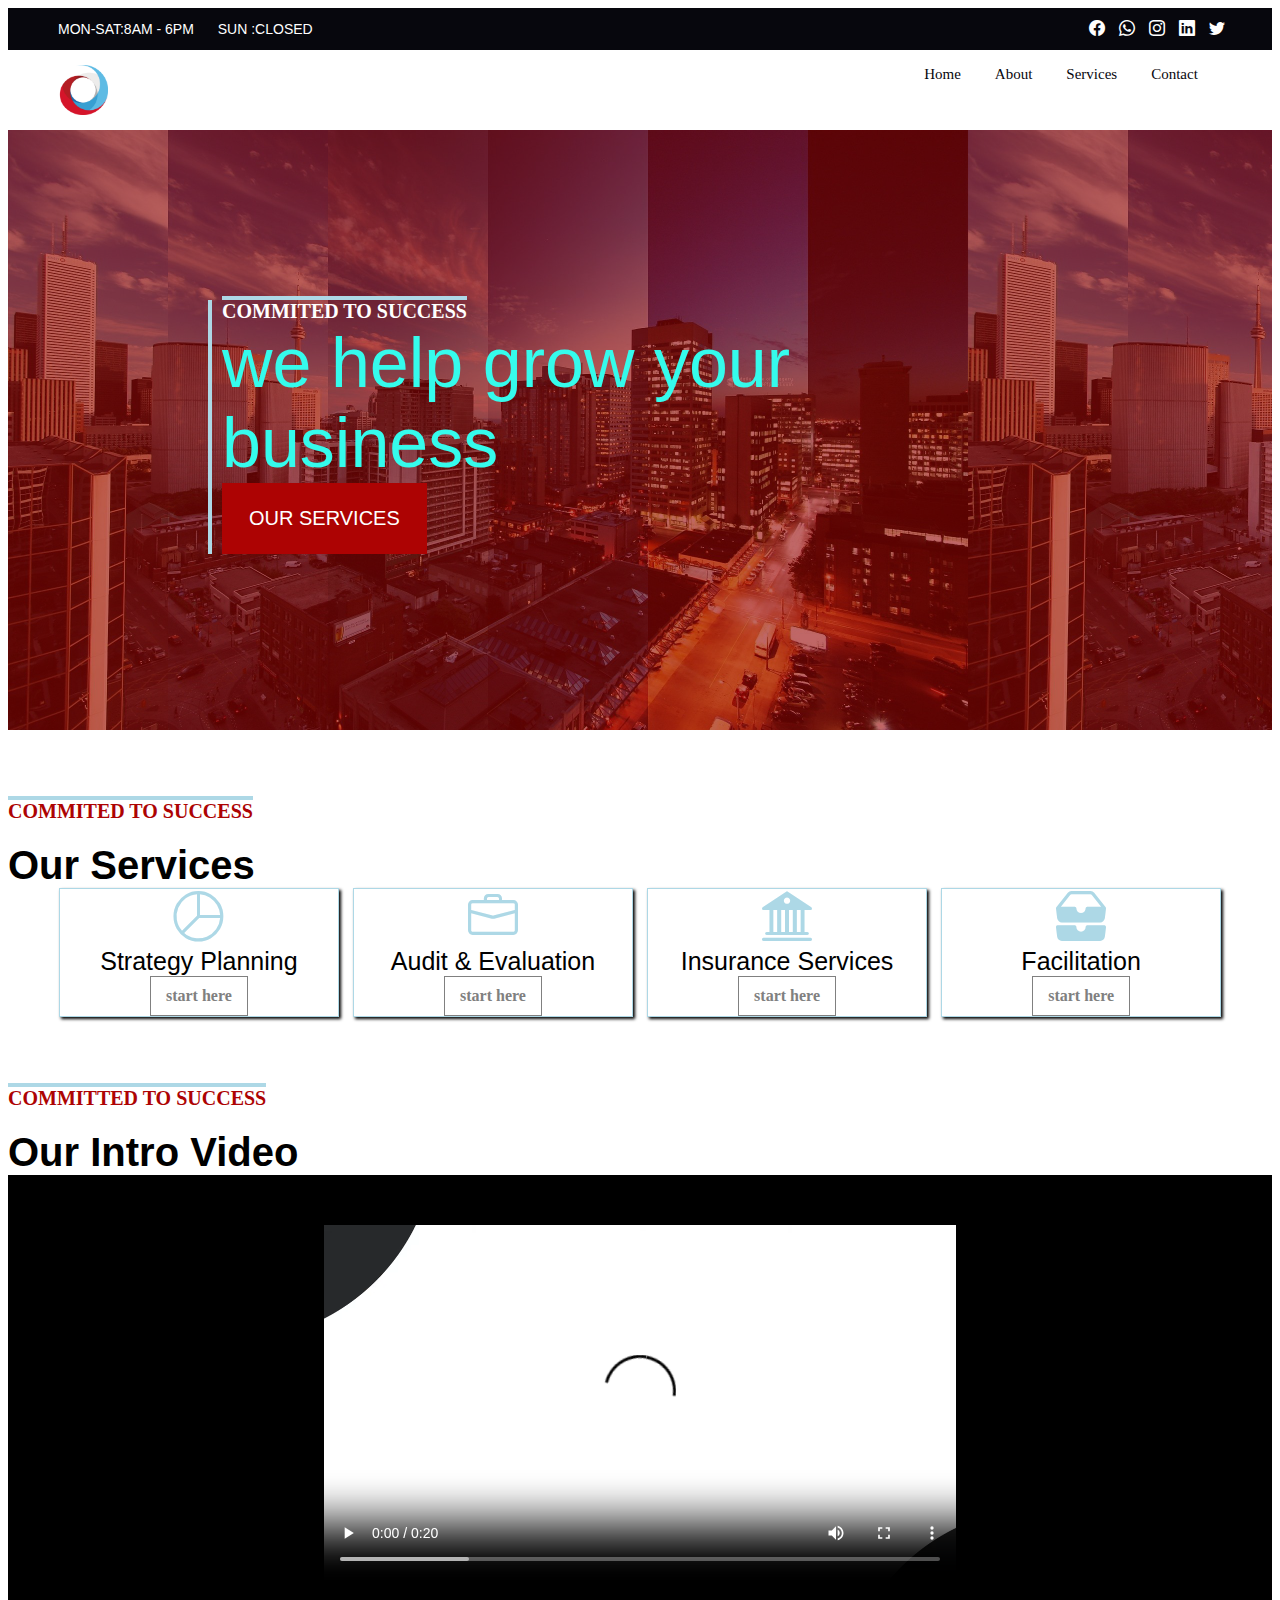
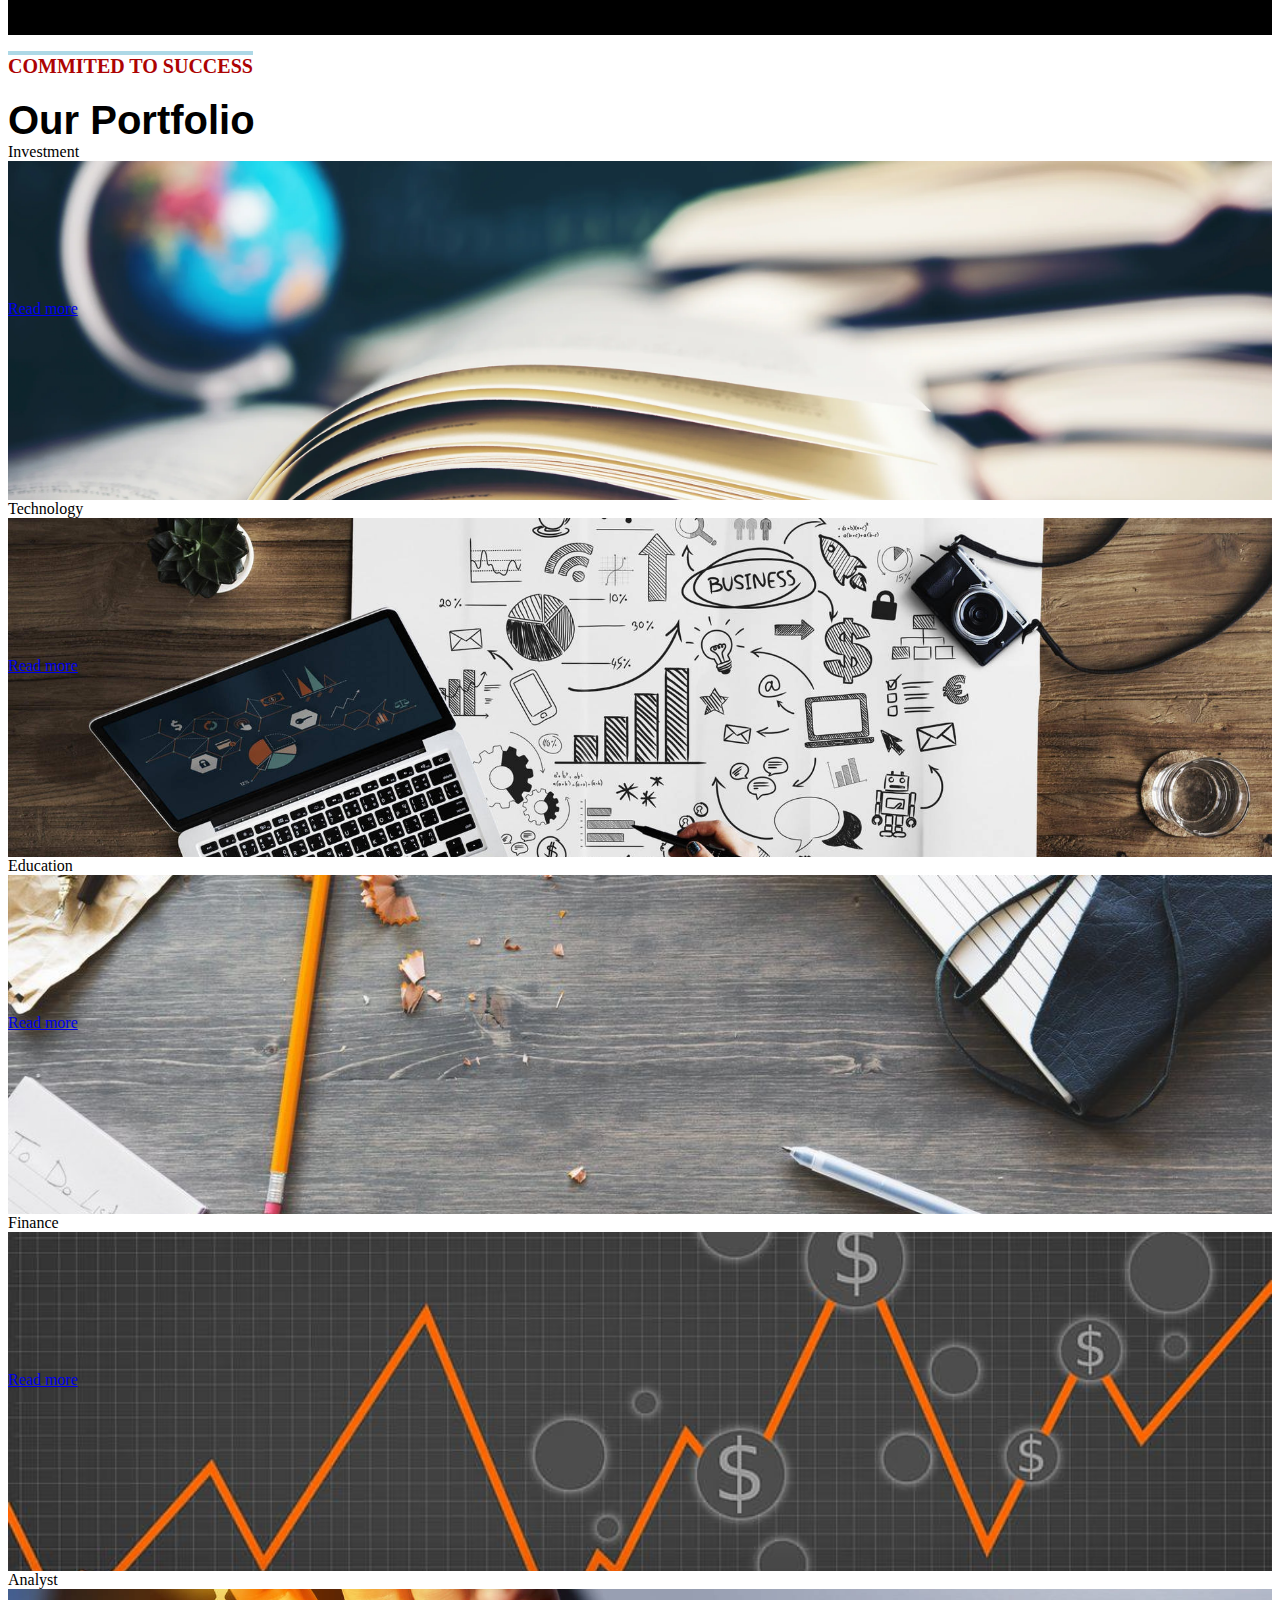
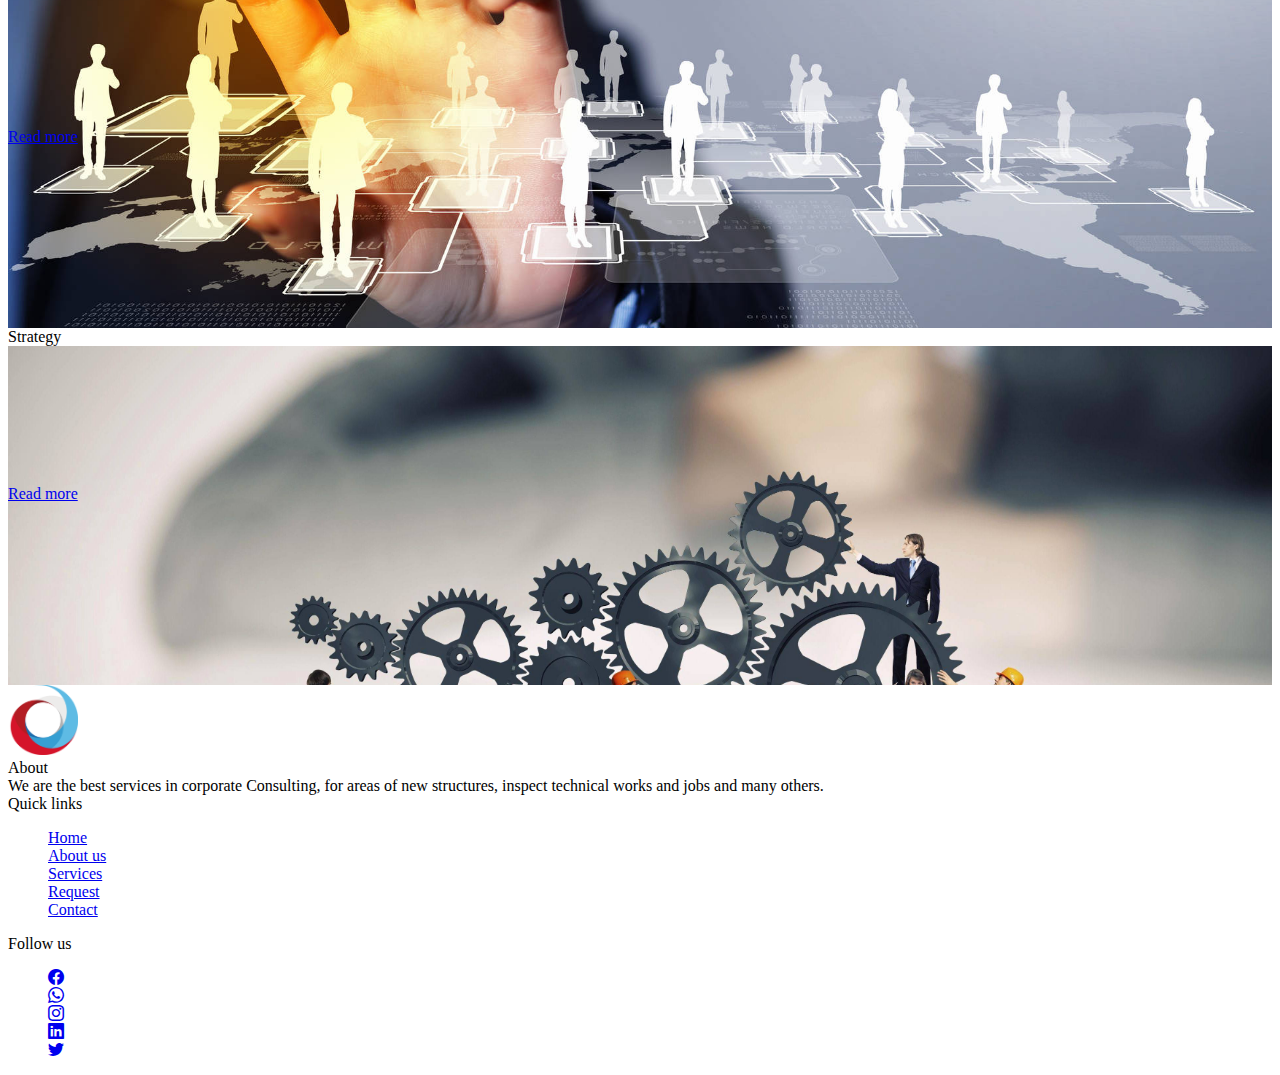
<file: index.html>
<!doctype html>
<html lang="en">
  <head>
    <meta charset="utf-8">
    <meta name="viewport" content="width=device-width, initial-scale=1">
    <title>agape consult</title>
  <link rel="stylesheet" href="https://cdn.jsdelivr.net/npm/bootstrap-icons@1.11.1/font/bootstrap-icons.css">
  
  <link rel="stylesheet" href="CSS\websitestyles.css">
  <link href="https://cdn.jsdelivr.net/npm/bootstrap@5.3.2/dist/css/bootstrap.min.css" rel="stylesheet" integrity="sha384-T3c6CoIi6uLrA9TneNEoa7RxnatzjcDSCmG1MXxSR1GAsXEV/Dwwykc2MPK8M2HN" crossorigin="anonymous">

  </head>
  <body>
  <!--SITE HEAD start-->
  <!--SITE HEAD start-->
  <section>
 <div class="ubar"> 
 <div class="ubar_1">
 <span style="margin-left:50px;color:white;">mon-sat:8am - 6pm </span>
 <span style="margin-left:20px;color:white;" >sun :closed</span>
 </div>
 <div  class="ubar_2" >
 <a class="ubar_2links"
 href="http://www.facebook.com">
 <i class="bi bi-facebook"></i>
 </a>
 <a 
 href="http://www.web.whatsapp.com">
 <i class="bi bi-whatsapp"></i>

 </a>
 <a 
 href="http://www.instagram.com">
 <i class="bi bi-instagram"></i>
 </a>
 <a 
 href="http://www.linkedin.com">
 <i class="bi bi-linkedin"></i>
 </a>
 <a 
 href="http://www.twitter.com">
 <i class="bi bi-twitter"></i>
 </a>  
 </div>
</div>
 <nav  class="head_nav"> 
 <div class="logo">
 <img style="" class="logo_img"
 src="logo\logo2.png"width="50">
 </div>
<div class="head_nav_links">
 <a href="index.html">Home</a>
 <a href="about.html">About</a>
 <a href="services.html">Services</a>
 <a href="contact.html">Contact</a>
 </div>
 
</nav>
  </section>


<section class="hero_header"
style="background-image:url('images/back.jpg');
"> 
<div class="cover"> </div>
<div class="hero_textbase">
<div class="hero_text1">
<span style="border-top:lightblue 4px solid">
 <span>
<span>commited to success</span>
</div>
<div class="hero_text2">
we help grow your business
</div>

<div class="hero_text_link">
<a href="services.html"> 
our services </a>
</div>
</div>
</section>

<!-- INTRO-->

<!-- WHAT WE DO START-->

<section class="intro_section">
 <div class="intro_text1">
<span style="border-top:lightblue 4px solid">
 <span>
<span>commited to success</span>
</div>


<div class="intro_section_title">
<span>our services</span>
</div>

<div class="content_container">

<div class="content">
<i class="bi bi-pie-chart"></i>
<div class="content_title">
Strategy planning
</div>
<a href="services.html">start here </a> 
 </div>


<div class="content">
<i class="bi bi-briefcase"></i>
<div class="content_title">
Audit & evaluation
</div>
<a href="service.html">start here </a>
</div> 

 
 <div class="content">
<i class="bi bi-bank2"></i>
<div class="content_title">
Insurance services
</div>
<a href="services.html">start here </a> 
 </div>
 
 
 <div class="content">
<i class="bi bi-inboxes-fill"></i>
<div class="content_title">
Facilitation
</div>
<a href="services.html">start here </a>
  
 </div>



 
 
 </section>
 <!-- WHAT WE DO END-->
 

 <section class="intro_video_section">

 <div class="intro_text1">

<span style="border-top:lightblue 4px solid"> <span>
<span>committed to success</span>

</div>

<div class="intro_section_title">

<span>our intro video</span>
</div>

<div class="intro_video">
<video controls width="50%">
<source src="video\intro.mp4">
</source>

</video>
</div>

</section>




<!-- PORTFOLIO START-->

	


<div class="intro_text1"> 
<span style="border-top:lightblue 4px solid">
<span>
<span>Commited to success</span>
</div>
<div class="intro_section_title"> 
<span>our portfolio</span>
</div>



<div class="container-fluid text-center  my-4">
<div class="row justify-content-center">
    <div class="align-self-center col-md-3 m-2 border border-secondary">
    <div class="fs-3 text-secondary p-3">Investment</div>
	<div 
	style="background:url(images/1.jpg);
	background-size:cover;
	background-repeat:no-repeat;
	height:200px;padding-top:11%;
	background-position:center;">
	
	<a href="poprtfolio.html"
	class="btn btn-primary px-3 "
	>Read more</a>
	</div>
    </div>
  
	
 <div class="align-self-center col-md-3 m-2 border border-secondary">
    <div class="fs-3 text-secondary p-3">
	Technology</div>
	<div 
	style="background:url(images/7.jpg);
	background-size:cover;
	background-repeat:no-repeat;
	height:200px;padding-top:11%;
	background-position:center;">
	
	<a href="portfolio.html"
	class="btn btn-primary px-3 "
	>Read more</a>
	</div>
    </div>	
	
	
	
	
	
	 <div class="align-self-center col-md-3 m-2 border border-secondary">
    <div class="fs-3 text-secondary p-3">Education</div>
	<div 
	style="background:url(images/2.jpg);
	background-size:cover;
	background-repeat:no-repeat;
	height:200px;padding-top:11%;
	background-position:center;">
	
	<a href="portfolio.html"
	class="btn btn-primary px-3 "
	>Read more</a>
	</div>
    </div>
	



 <div class="align-self-center col-md-3 m-2 border border-secondary">
    <div class="fs-3 text-secondary p-3">
	Finance</div>
	<div 
	style="background:url(images/5.jpg);
	background-size:cover;
	background-repeat:no-repeat;
	height:200px;padding-top:11%;
	background-position:center;">
	
<a href="portfolio.html"
	class="btn btn-primary px-3 "
	>Read more</a>
	</div>
    </div>	
	
	
	 <div class="align-self-center col-md-3 m-2 border border-secondary">
    <div class="fs-3 text-secondary p-3">
	Analyst</div>
	<div 
	style="background:url(images/3.jpg);
	background-size:cover;
	background-repeat:no-repeat;
	height:200px;padding-top:11%;
	background-position:center;">
	
<a href="portfolio.html"
	class="btn btn-primary px-3 "
	>Read more</a>
	</div>
    </div>
	
	
	
	 <div class="align-self-center col-md-3 m-2 border border-secondary">
    <div class="fs-3 text-secondary p-3">
Strategy</div>
	<div 
	style="background:url(images/6.jpg);
	background-size:cover;
	background-repeat:no-repeat;
	height:200px;padding-top:11%;
	background-position:center;">
	
<a href="portfolio.html"
	class="btn btn-primary px-3 "
	>Read more</a>
	</div>
    </div>
	
	
	
	
  </div></div>
<!--PORTFOLIO END -->	
	

  
  
  
  
  
  
  
  <!--FOOTER START-->


<div class="container-fluid text-center bg-black text-white">
<div class="row justify-content-center"> 
<div class="mx-2 col-md-3 p-3 mb-3">

<div class="text-center p-3">
<a href="index.html"><img src="logo\logo2.png" 
	  alt="Consulting" width="70">
  
    </a>
	</div>

<div class="fs-4 text-center">About </div>


<div class="p-2">
We are the best services in corporate Consulting,
for areas of new structures, inspect technical works
 and jobs and many others.

</div>

</div>

<div class="mx-2  col-md-3 p-3 mb-3">
<div class="fs-4 text-center">Quick links </div>

<ul style="list-style-type:none">

<li><a href="index.html"
class="btn btn-outline-secondary m-2 px-4">
Home</a> </li>
<li><a href="about.html"
class="btn btn-outline-secondary m-2 px-4">
About us</a> </li>
<li><a href="services.html"
class="btn btn-outline-secondary m-2 px-4">
Services</a> </li>
<li><a href="request.html"
class="btn btn-outline-secondary m-2 px-4">
Request</a> </li>
<li><a href="contact.html"
class="btn btn-outline-secondary m-2 px-4">
Contact</a> </li>

</ul>





</div>

<div class="mx-2 col-md-3 p-3 mb-3">
<div class="fs-4 text-center">Follow us </div>



<ul style="list-style-type:none">



<li>
<a class="btn btn-outline-secondary m-2 px-4"
href="http://www.facebook.com">
 <i class="bi bi-facebook"></i>
 </a>
 </li>
 
 <li>
 <a class="btn btn-outline-secondary m-2 px-4"
 href="http://www.web.whatsapp.com">
 <i class="bi bi-whatsapp"></i>
 </a>
 </li>
 
 <li>
 <a class="btn btn-outline-secondary m-2 px-4"
 href="http://www.instagram.com">
 <i class="bi bi-instagram"></i>
 </a>
 </li>
 
 <li>
 <a class="btn btn-outline-secondary m-2 px-4" 
 href="http://www.linkedin.com">
 <i class="bi bi-linkedin"></i>
 </a>
 </li>
 
 <li>
 <a class="btn btn-outline-secondary m-2 px-4"
 href="http://www.twitter.com">
 <i class="bi bi-twitter"></i>
 </a>  
</li>

</ul>

</div>



</div>
</div>




<!--FOOTER END-->
  
  
 
<script src="https://cdn.jsdelivr.net/npm/bootstrap@5.3.2/dist/js/bootstrap.bundle.min.js" integrity="sha384-C6RzsynM9kWDrMNeT87bh95OGNyZPhcTNXj1NW7RuBCsyN/o0jlpcV8Qyq46cDfL" crossorigin="anonymous"></script>

</body>
</html>
</file>
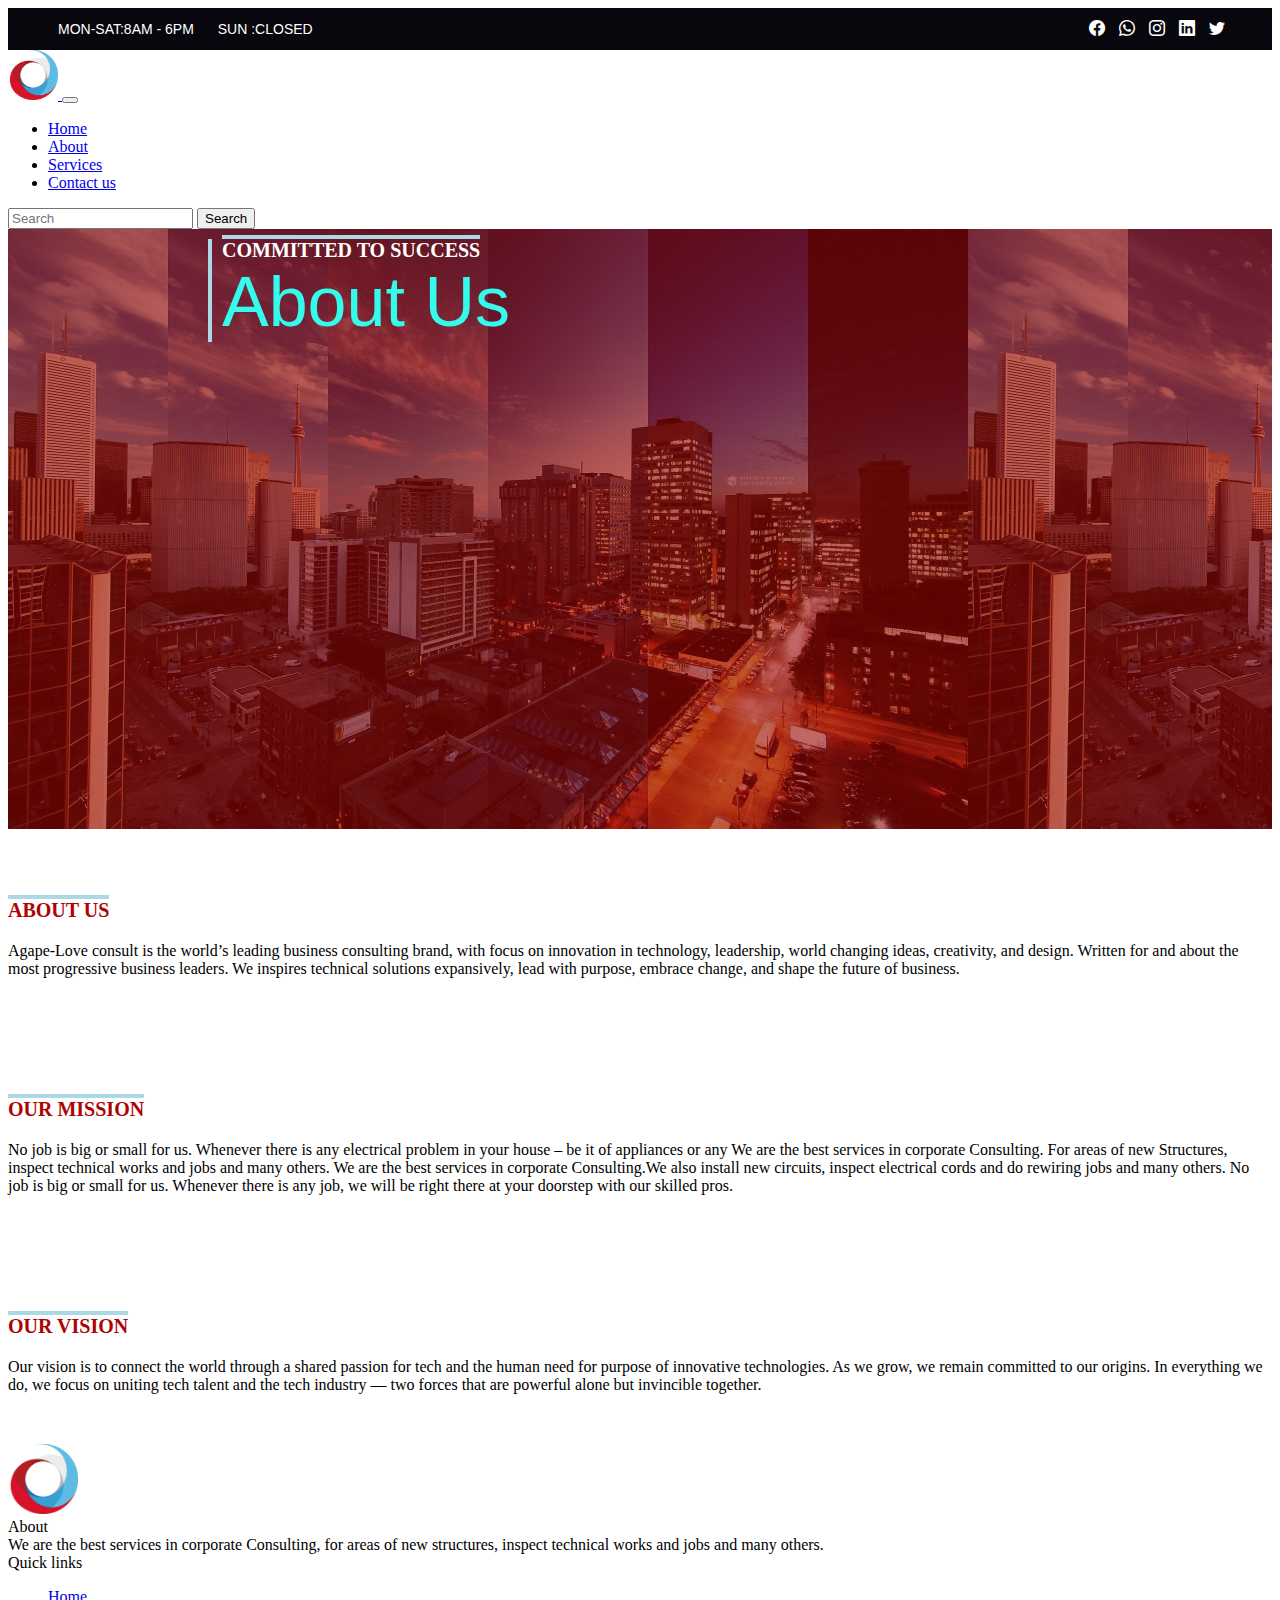
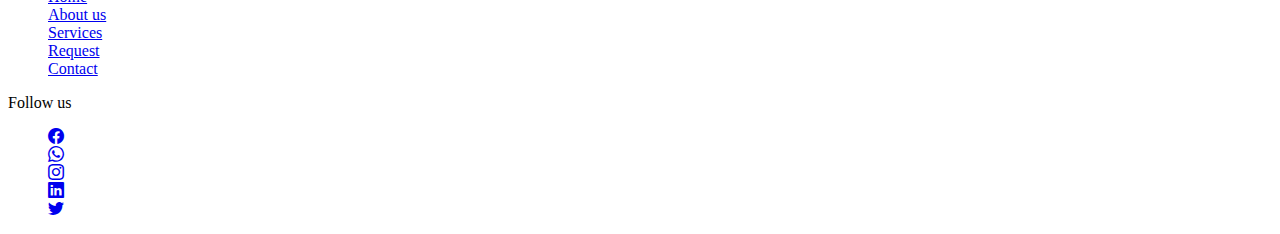
<file: about.html>
<!doctype html>
<html lang="en">
  <head>
    <meta charset="utf-8">
    <meta name="viewport" content="width=device-width, initial-scale=1">
    <title>agape consult</title>
    <link href="https://cdn.jsdelivr.net/npm/bootstrap@5.3.2/dist/css/bootstrap.min.css" rel="stylesheet" integrity="sha384-T3c6CoIi6uLrA9TneNEoa7RxnatzjcDSCmG1MXxSR1GAsXEV/Dwwykc2MPK8M2HN" crossorigin="anonymous">
  
  <link rel="stylesheet" href="https://cdn.jsdelivr.net/npm/bootstrap-icons@1.11.1/font/bootstrap-icons.css">
  <link rel="stylesheet" href="CSS\websitestyles.css">
  
  </head>
  <body>
  
  <section>
 <div class="ubar"> 
 <div class="ubar_1">
 <span style="margin-left:50px;color:white;">mon-sat:8am - 6pm </span>
 <span style="margin-left:20px;color:white;" >sun :closed</span>
 </div>
 <div  class="ubar_2" >
 <a class="ubar_2links"
 href="http://www.facebook.com">
 <i class="bi bi-facebook"></i>
 </a>
 <a 
 href="http://www.web.whatsapp.com">
 <i class="bi bi-whatsapp"></i>

 </a>
 <a 
 href="http://www.instagram.com">
 <i class="bi bi-instagram"></i>
 </a>
 <a 
 href="http://www.linkedin.com">
 <i class="bi bi-linkedin"></i>
 </a>
 <a 
 href="http://www.twitter.com">
 <i class="bi bi-twitter"></i>
 </a>  
 </div>
</div>
<!--
 <nav  class="head_nav"> 
 <div class="logo">
 <img style="margin-left:50px;"
 src="C:\Users\USER\Desktop\Batch31_web\asset\logo\logo2.png" width="50">
 </div>
<div class="head_nav_links">
 <a href="index.html">Home</a>
 <a href="about.html">About</a>
 <a href="services.html">Services</a>
 <a href="contact.html">Contact</a>
 </div>
 
</nav>
-->
<nav class="navbar navbar-expand-lg">
  <div class="container-fluid">
    <a class="navbar-brand" href="index.html">
      <img src="logo\logo2.png"
	  alt="Consulting" width="50" 
	  class="d-inline-block align-text-top">
  
    </a>
	
	<button class="navbar-toggler" type="button" data-bs-toggle="collapse" data-bs-target="#navbarTogglerDemo02" aria-controls="navbarTogglerDemo02" aria-expanded="false" aria-label="Toggle navigation">
      <span class="navbar-toggler-icon"></span>
    </button>
	
	<div class="collapse navbar-collapse" id="navbarTogglerDemo02">
      <ul class="navbar-nav me-auto mb-2 mb-lg-0">
        <li class="nav-item">
          <a class="nav-link active" aria-current="page" href="index.html">Home</a>
        </li>
        <li class="nav-item">
          <a class="nav-link" href="about.html">About</a>
        </li>
		 <li class="nav-item">
          <a class="nav-link" href="services.html">Services</a>
        </li>
		
		 <li class="nav-item">
          <a class="nav-link" href="contact.html">Contact us</a>
        </li>
        
        
        
		
		
      </ul>
      <form class="d-flex" role="search">
        <input class="form-control me-2" type="search" placeholder="Search" aria-label="Search">
        <button class="btn btn-outline-success" type="submit">Search</button>
      </form>
    </div>
    
    </div>
	
  </div>
</nav>
 

  </section>

    
<section class="hero_header"
style="background-image:url('images/back.jpg');
"> 
<div class="cover"> </div>

<div class="hero_textbase_2">
<div class="hero_text1">

<span style="border-top:lightblue 4px solid"> <span>
<span>committed to success</span>

</div>


<div class="hero_text2"
style="text-transform:capitalize">
about us
</div>


<div class="hero_text_link"> </div>

</div>


</section>

<section class="container mt-5 mb-5">

<section class="intro_section">

 <div class="intro_text1">

<span style="border-top:lightblue 4px solid"> <span>
<span>ABOUT US</span>
</div>

<div class="container">

Agape-Love consult is the world’s leading business consulting brand, 
with focus on innovation in technology, leadership, 
world changing ideas, creativity, and design. 
Written for and about the most progressive business leaders. 
We inspires technical solutions expansively, lead with purpose,
embrace change, and shape the future of business.
 </div>
 
</section>
	
	
<section class="intro_section">

 <div class="intro_text1">

<span style="border-top:lightblue 4px solid"> <span>
<span>OUR MISSION</span>
</div>

<div class="container">


No job is big or small for us. Whenever there is any electrical problem in your house 
– be it of appliances or any We are the best services in corporate Consulting. 
For areas of new Structures, inspect technical works and jobs and many others.
We are the best services in corporate Consulting.We also install new circuits,
inspect electrical cords and do rewiring jobs and many others.
No job is big or small for us. Whenever there is any job, 
we will be right there at your doorstep with our skilled pros.


</div>
</section>


<section class="intro_section">

 <div class="intro_text1">

<span style="border-top:lightblue 4px solid"> <span>
<span>OUR VISION</span>
</div>


<div class="container">

Our vision is to connect the world through a shared passion for tech
 and the human need for purpose of innovative technologies. 
 As we grow, we remain committed to our origins.
 In everything we do, we focus on uniting tech talent and 
 the tech industry — two forces that are powerful 
 alone but invincible together.

</div>

</section>

</section>

<!--FOOTER START-->


<div class="container-fluid text-center bg-black text-white">
<div class="row justify-content-center"> 
<div class="mx-2 col-md-3 p-3 mb-3">

<div class="text-center p-3">
<a href="index.html"><img src="logo\logo2.png"
	  alt="Consulting" width="70">
  
    </a>
	</div>

<div class="fs-4 text-center">About </div>


<div class="p-2">
We are the best services in corporate Consulting,
for areas of new structures, inspect technical works
 and jobs and many others.

</div>





</div>

<div class="mx-2  col-md-3 p-3 mb-3">
<div class="fs-4 text-center">Quick links </div>

<ul style="list-style-type:none">

<li><a href="index.html"
class="btn btn-outline-secondary m-2 px-4">
Home</a> </li>
<li><a href="about.html"
class="btn btn-outline-secondary m-2 px-4">
About us</a> </li>
<li><a href="services.html"
class="btn btn-outline-secondary m-2 px-4">
Services</a> </li>
<li><a href="request.html"
class="btn btn-outline-secondary m-2 px-4">
Request</a> </li>
<li><a href="contact.html"
class="btn btn-outline-secondary m-2 px-4">
Contact</a> </li>

</ul>





</div>

<div class="mx-2 col-md-3 p-3 mb-3">
<div class="fs-4 text-center">Follow us </div>



<ul style="list-style-type:none">



<li>
<a class="btn btn-outline-secondary m-2 px-4"
href="http://www.facebook.com">
 <i class="bi bi-facebook"></i>
 </a>
 </li>
 
 <li>
 <a class="btn btn-outline-secondary m-2 px-4"
 href="http://www.web.whatsapp.com">
 <i class="bi bi-whatsapp"></i>
 </a>
 </li>
 
 <li>
 <a class="btn btn-outline-secondary m-2 px-4"
 href="http://www.instagram.com">
 <i class="bi bi-instagram"></i>
 </a>
 </li>
 
 <li>
 <a class="btn btn-outline-secondary m-2 px-4" 
 href="http://www.linkedin.com">
 <i class="bi bi-linkedin"></i>
 </a>
 </li>
 
 <li>
 <a class="btn btn-outline-secondary m-2 px-4"
 href="http://www.twitter.com">
 <i class="bi bi-twitter"></i>
 </a>  
</li>

</ul>

</div>



</div>
</div>




<!--FOOTER END-->


    
    <script src="https://cdn.jsdelivr.net/npm/bootstrap@5.3.2/dist/js/bootstrap.bundle.min.js" integrity="sha384-C6RzsynM9kWDrMNeT87bh95OGNyZPhcTNXj1NW7RuBCsyN/o0jlpcV8Qyq46cDfL" crossorigin="anonymous"></script>
  </body>
</html>
</file>
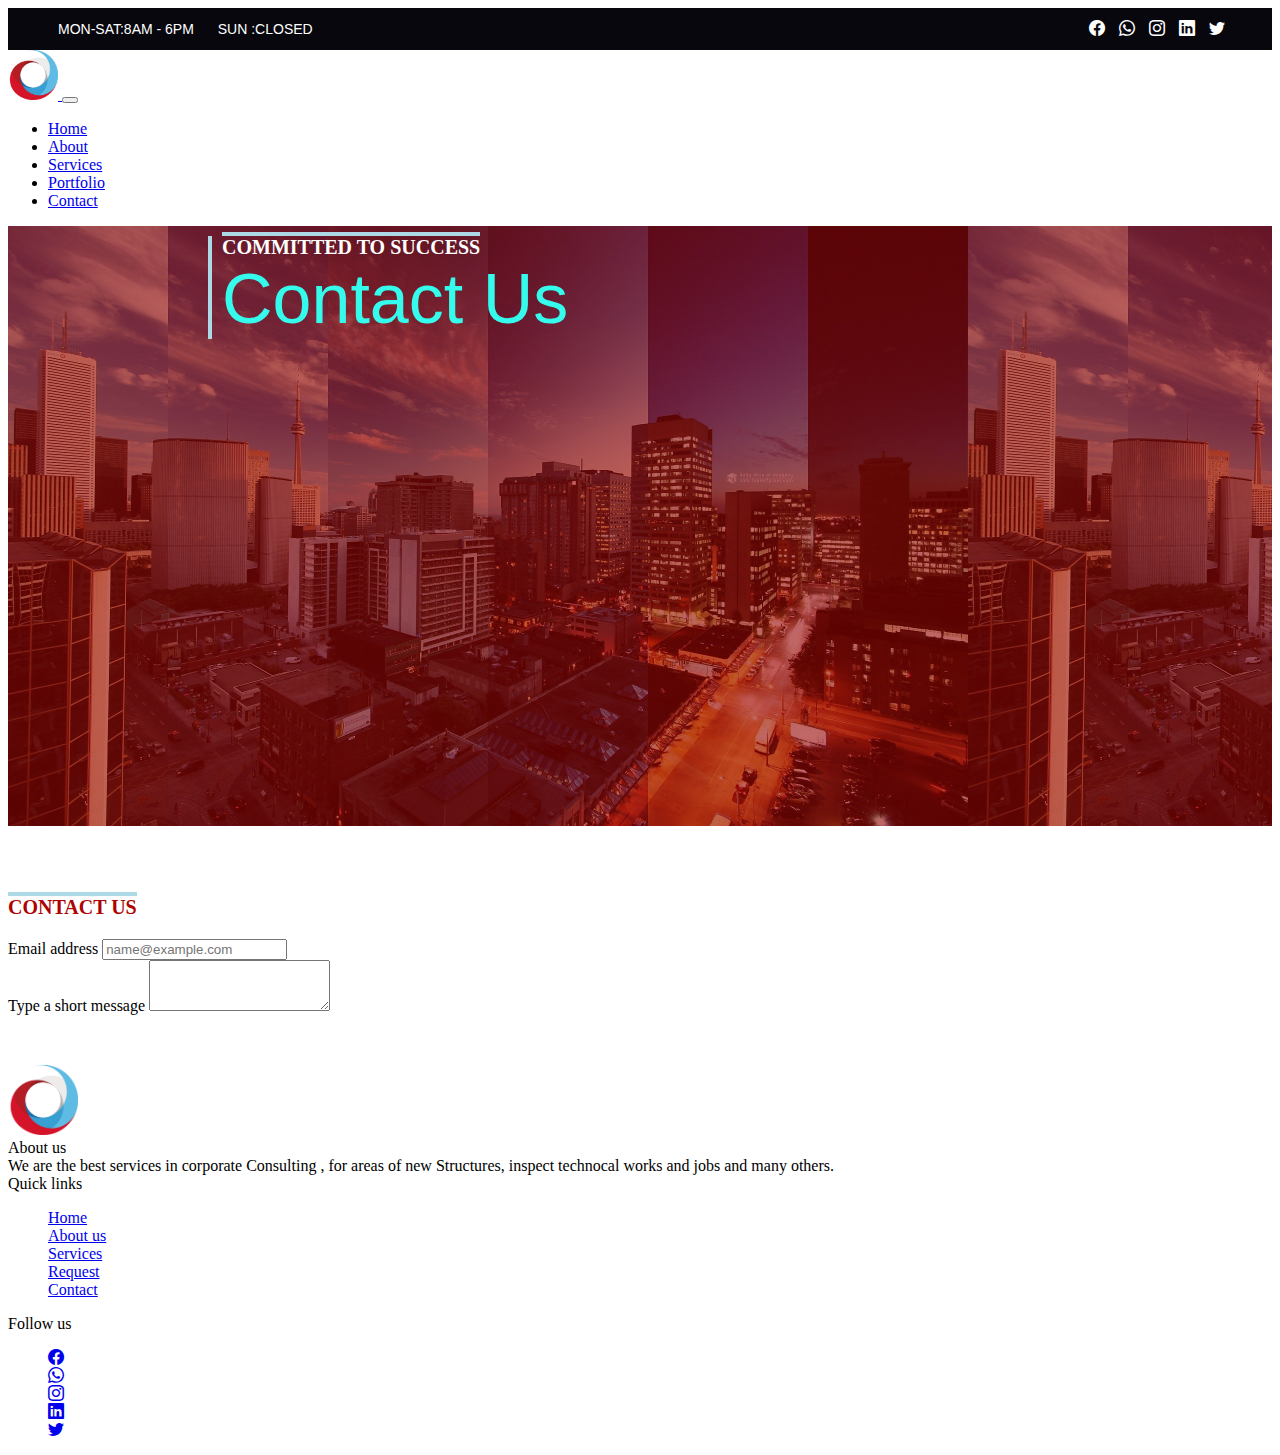
<file: contact.html>
<!doctype html>
<html lang="en">
  <head>
    <meta charset="utf-8">
    <meta name="viewport" content="width=device-width, initial-scale=1">
    <title>agape consult</title>
    <link href="https://cdn.jsdelivr.net/npm/bootstrap@5.3.2/dist/css/bootstrap.min.css" rel="stylesheet" integrity="sha384-T3c6CoIi6uLrA9TneNEoa7RxnatzjcDSCmG1MXxSR1GAsXEV/Dwwykc2MPK8M2HN" crossorigin="anonymous">
  
  <link rel="stylesheet" href="https://cdn.jsdelivr.net/npm/bootstrap-icons@1.11.1/font/bootstrap-icons.css">
 <link rel="stylesheet" href="CSS\websitestyles.css">
  
  
  
  </head>
  <body>
  <section>
 <div class="ubar"> 
 <div class="ubar_1">
 <span style=""   class="span1">mon-sat:8am - 6pm </span>
 <span style="" class="span2" >sun :closed</span>
 </div>
 <div  class="ubar_2" >
 <a class="ubar_2links"
 href="http://www.facebook.com">
 <i class="bi bi-facebook"></i>
 </a>
 <a 
 href="http://www.web.whatsapp.com">
 <i class="bi bi-whatsapp"></i>
 
 </a>
 <a 
 href="http://www.instagram.com">
 <i class="bi bi-instagram"></i>
 </a>
 <a 
 href="http://www.linkedin.com">
 <i class="bi bi-linkedin"></i>
 </a>
 <a 
 href="http://www.twitter.com">
 <i class="bi bi-twitter"></i>
 </a>  
 </div>
</div>
<!--
 <nav  class="head_nav"> 
 <div class="logo">
 <img style="" class="logo_img"
 src="images/logo/logo4.png" width="50">
 </div>
<div class="head_nav_links">
 <a href="index.html">Home</a>
 <a href="about.html">About</a>
 <a href="services.html">Services</a>
 <a href="contact.html">Contact</a>
 </div>

</nav>
-->

<nav class="navbar navbar-expand-lg">
  <div class="container-fluid">
    <a class="navbar-brand"
	href="index.html">
      <img src="logo\logo2.png"
	   alt="Consulting" width="50" 
	  class="d-inline-block align-text-top">

    </a>
	
	  <button class="navbar-toggler" type="button" data-bs-toggle="collapse" data-bs-target="#navbarNav" aria-controls="navbarNav" aria-expanded="false" aria-label="Toggle navigation">
      <span class="navbar-toggler-icon"></span>
    </button>
	
	<div class="collapse navbar-collapse" id="navbarNav">
      <ul class="navbar-nav">
        <li class="nav-item">
          <a class="nav-link active" 
		  aria-current="page" href="index.html">Home</a>
        </li>
   
        <li class="nav-item">
          <a class="nav-link" href="about.html">
		  About</a>
        </li>
   <li class="nav-item">
          <a class="nav-link" href="services.html">
		  Services</a>
 </li>
   <li class="nav-item">
          <a class="nav-link" 
		  href="portfolio.html">
		  Portfolio</a>
 </li>
 <li class="nav-item">
          <a class="nav-link" href="contact.html">
		Contact</a>
        </li>

 
      </ul>
    </div>
	
	
	
  </div>
</nav>
  </section>
  
  
  
  
  <section class="hero_header"
style="background-image:url('images/back.jpg');
"> 
<div class="cover"> </div>

<div class="hero_textbase_2">
<div class="hero_text1">

<span style="border-top:lightblue 4px solid"> <span>
<span>committed to success</span>

</div>


<div class="hero_text2"
style="text-transform:capitalize">
Contact us
</div>


<div class="hero_text_link"> </div>

</div>
</section>

<section
div class="container mt-5 mb-5">
 <section class="intro_section">
 <div class="intro_text1"> 
 <span style="border-top:lightblue 4px solid">
 <span>
 <span>Contact us</span>
  </div> 
  
  
 <div class="container"> 
 <div class="row">
 <div class="col-md-12">
 <div class="mb-3">
  <label for="exampleFormControlInput1" class="form-label">Email address</label>
  <input type="email" class="form-control" id="exampleFormControlInput1" placeholder="name@example.com">
</div>
<div class="mb-3">
  <label for="exampleFormControlTextarea1" 
  class="form-label">Type a short message</label>
  <textarea class="form-control" id="exampleFormControlTextarea1" rows="3"></textarea>
</div>
 
 
 
  </div>
</section>
</section>



  <!-- FOOTER-->  
<div class="container-fluid text-center bg-black text-white">	
<div class="row  justify-content-center">
<div class="mx-2 col-md-3 p-3  mb-3">	

<div class="text-center p-3">
  <a href="index.html"><img src="logo\logo2.png"
	   alt="Consulting" width="70" 
	  class="d-inline-block align-text-top">

</a></div>
<div class="fs-4 text-center">About us</div>

<div class="p-2">

 We are the best services in
 corporate Consulting , 
 for areas of  new Structures, 
 inspect technocal works and jobs and 
 many others.


</div>	
</div>	
	
<div class="mx-2 col-md-3 p-3  mb-3">	
<div class="fs-4 text-center">Quick links </div>	

<ul style="list-style-type:none">
<li><a href="index.html"
class="btn btn-outline-secondary m-2 px-4" >
Home</a></li>
<li><a href="about.html"
 class="btn btn-outline-secondary m-2 px-4">
About us</a></li>
<li><a 
href="services.html"
class="btn btn-outline-secondary m-2 px-4">
Services</a></li>
<li>
<a href="request.html"
class="btn btn-outline-secondary m-2 px-4"
>Request</a></li>
<li><a href="contact.html"
class="btn btn-outline-secondary m-2 px-4"
>Contact</a></li>

</ul>	
</div>	


<div class="mx-2 col-md-3 p-3  mb-3">	
	<div class="fs-4 text-center">Follow us
	</div>

<ul style="list-style-type:none">
<li>
<a 
class="btn btn-outline-secondary m-2 px-4"
 href="http://www.facebook.com">
 <i class="bi bi-facebook"></i>
 </a>
 
 </li>
 
 <li>
 <a class="btn btn-outline-secondary m-2 px-4"
 href="http://www.web.whatsapp.com">
 <i class="bi bi-whatsapp"></i>
 </a></li>
 
 
  <li><a class="btn btn-outline-secondary m-2 px-4"
 href="http://www.instagram.com">
 <i class="bi bi-instagram"></i>
 </a></li>
 
 
  <li><a  class="btn btn-outline-secondary m-2 px-4"
 href="http://www.linkedin.com">
 <i class="bi bi-linkedin"></i>
 </a></li>
 
  <li><a class="btn btn-outline-secondary m-2 px-4"
 href="http://www.twitter.com">
 <i class="bi bi-twitter"></i>
 </a></li>
 
 
 
</ul>

</div>	



</div>	
</div>	
	
	
	
	
	
	
	<script src="JavaScript\external.js"</script>	
	
	<script src="https://cdn.jsdelivr.net/npm/bootstrap@5.3.2/dist/js/bootstrap.bundle.min.js" integrity="sha384-C6RzsynM9kWDrMNeT87bh95OGNyZPhcTNXj1NW7RuBCsyN/o0jlpcV8Qyq46cDfL" crossorigin="anonymous"></script>
  </body>
</html>
</file>
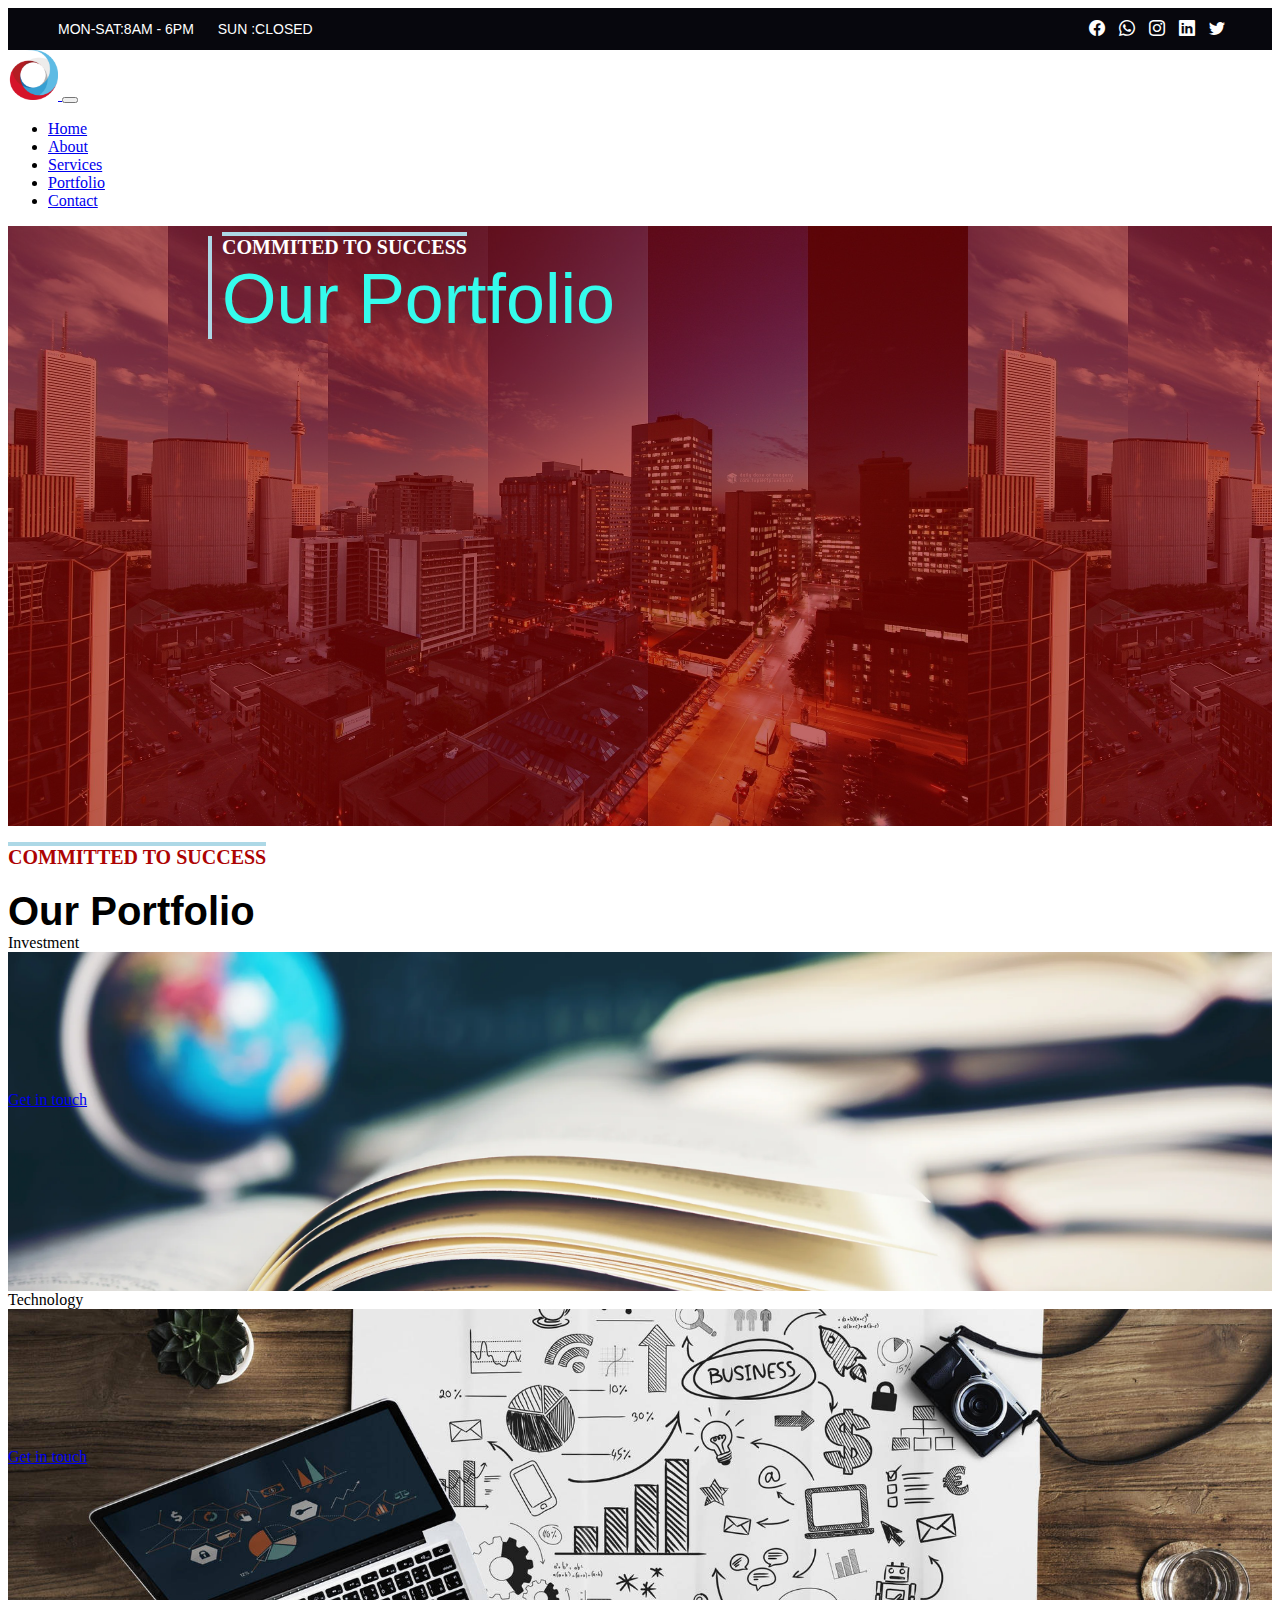
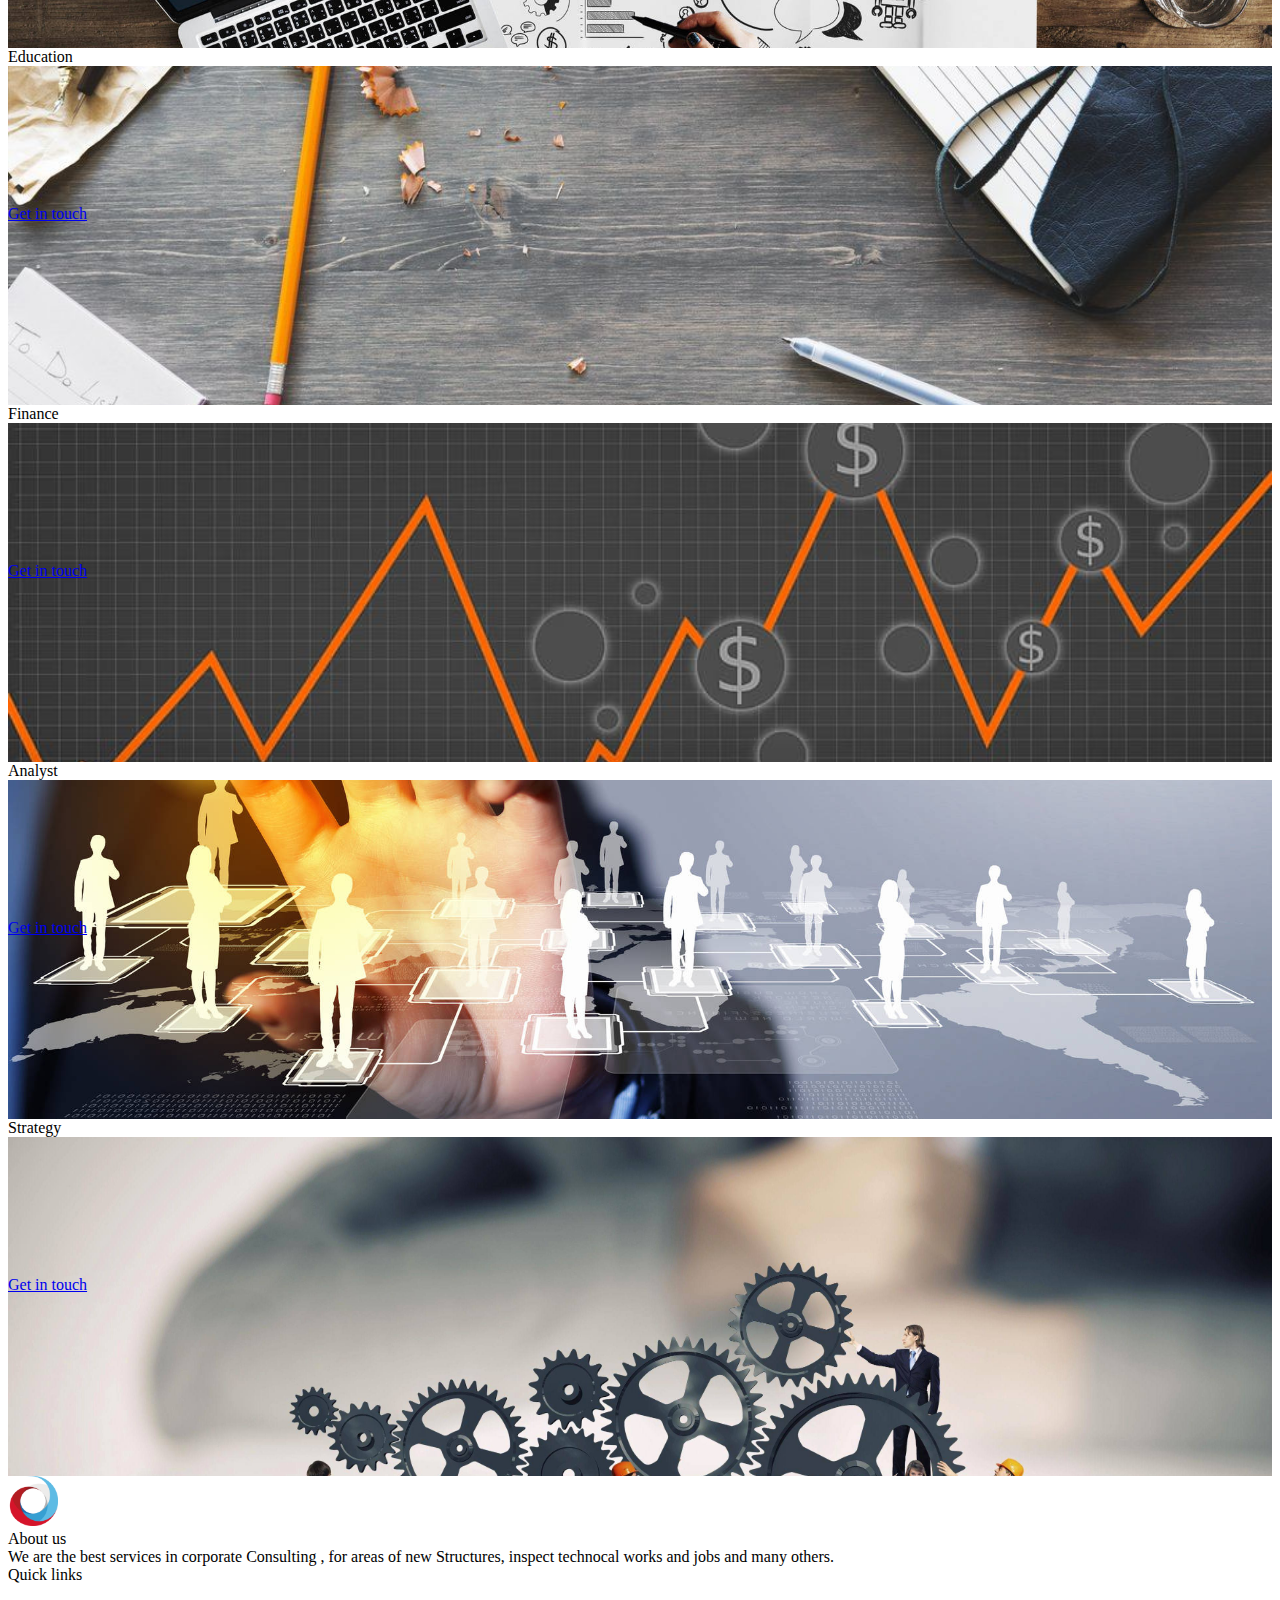
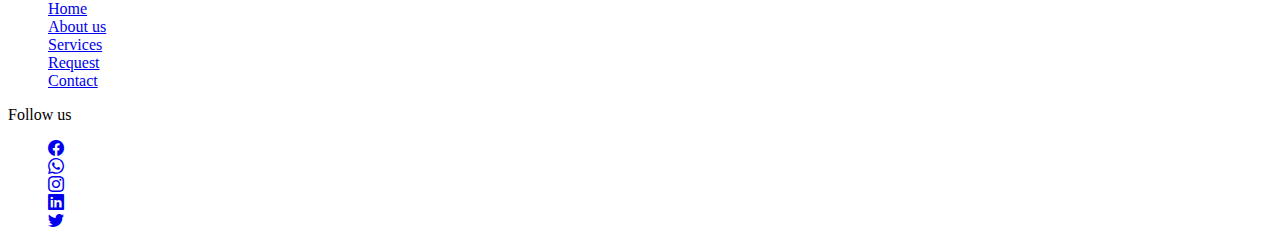
<file: portfolio.html>
<!doctype html>
<html lang="en">
  <head>
    <meta charset="utf-8">
    <meta name="viewport" content="width=device-width, initial-scale=1">
    <title>agape consult</title>
  <link rel="stylesheet" href="https://cdn.jsdelivr.net/npm/bootstrap-icons@1.11.1/font/bootstrap-icons.css">

<link href="https://cdn.jsdelivr.net/npm/bootstrap@5.3.2/dist/css/bootstrap.min.css" rel="stylesheet" integrity="sha384-T3c6CoIi6uLrA9TneNEoa7RxnatzjcDSCmG1MXxSR1GAsXEV/Dwwykc2MPK8M2HN" crossorigin="anonymous">
  <link rel="stylesheet" href="CSS\websitestyles.css">
  
  </head>
  <body>
  <!--SITE HEAD start-->
  <!--SITE HEAD start-->
  <section>
 <div class="ubar"> 
 <div class="ubar_1">
 <span style=""   class="span1">mon-sat:8am - 6pm </span>
 <span style="" class="span2" >sun :closed</span>
 </div>
 <div  class="ubar_2" >
 <a class="ubar_2links"
 href="http://www.facebook.com">
 <i class="bi bi-facebook"></i>
 </a>
 <a 
 href="http://www.web.whatsapp.com">
 <i class="bi bi-whatsapp"></i>
 
 </a>
 <a 
 href="http://www.instagram.com">
 <i class="bi bi-instagram"></i>
 </a>
 <a 
 href="http://www.linkedin.com">
 <i class="bi bi-linkedin"></i>
 </a>
 <a 
 href="http://www.twitter.com">
 <i class="bi bi-twitter"></i>
 </a>  
 </div>
</div>
<nav class="navbar navbar-expand-lg">
  <div class="container-fluid">
    <a class="navbar-brand"
	href="index.html">
      <img src= "logo\logo2.png"
	 alt="Consulting" width="50" 
	  class="d-inline-block align-text-top">


    </a>
	
	  <button class="navbar-toggler" type="button" data-bs-toggle="collapse" data-bs-target="#navbarNav" aria-controls="navbarNav" aria-expanded="false" aria-label="Toggle navigation">
      <span class="navbar-toggler-icon"></span>
    </button>
	
	<div class="collapse navbar-collapse" id="navbarNav">
      <ul class="navbar-nav">
        <li class="nav-item">
          <a class="nav-link active" 
		  aria-current="page" href="index.html">Home</a>
        </li>
   
        <li class="nav-item">
          <a class="nav-link" href="about.html">
		  About</a>
        </li>
   <li class="nav-item">
          <a class="nav-link" href="services.html">
		  Services</a>
 </li>
   <li class="nav-item">
          <a class="nav-link" 
		  href="portfolio.html">
		  Portfolio</a>
 </li>

 <li class="nav-item">
          <a class="nav-link" href="contact.html">
		Contact</a>
        </li>

 
      </ul>
    </div>
	
	
	
  </div>
</nav>

  </section>
  <!--SITE HEAD end-->
  <!--SITE HEAD end-->
  
  
  
  
  
   <section class="hero_header"
style="background-image:url('images/back.jpg');
"> 
<div class="cover"> </div>

<div class="hero_textbase_2">
<div class="hero_text1">

<span style="border-top:lightblue 4px solid"> <span>
<span>commited to success</span>

</div>


<div class="hero_text2"
style="text-transform:capitalize">
our portfolio
</div>


<div class="hero_text_link"> </div>

</div>
</section>

<!-- INTRO-->

<!--WHAT WE DO START -->	

<!-- INTRO-->
<!--PORTFOLIO START -->	
	


<div class="intro_text1"> 
<span style="border-top:lightblue 4px solid">
<span>
<span>Committed to success</span>
</div>
<div class="intro_section_title"> 
<span>our portfolio</span>
</div>



<div class="container-fluid text-center  my-4">
<div class="row justify-content-center">
    <div class="align-self-center col-md-3 m-2 border border-secondary">
    <div class="fs-3 text-secondary p-3">Investment</div>
	<div 
	style="background:url(images/1.jpg);
	background-size:cover;
	background-repeat:no-repeat;
	height:200px;padding-top:11%;
	background-position:center;">
	
	<a href="contact.html"
	class="btn btn-primary px-3 "
	>Get in touch</a>
	</div>
    </div>
  
	
 <div class="align-self-center col-md-3 m-2 border border-secondary">
    <div class="fs-3 text-secondary p-3">
	Technology</div>
	<div 
	style="background:url(images/7.jpg);
	background-size:cover;
	background-repeat:no-repeat;
	height:200px;padding-top:11%;
	background-position:center;">
	
	<a href="contact.html"
	class="btn btn-primary px-3 "
	>Get in touch</a>
	</div>
    </div>	
	
	
	
	
	
	 <div class="align-self-center col-md-3 m-2 border border-secondary">
    <div class="fs-3 text-secondary p-3">Education</div>
	<div 
	style="background:url(images/2.jpg);
	background-size:cover;
	background-repeat:no-repeat;
	height:200px;padding-top:11%;
	background-position:center;">
	
	<a href="contact.html"
	class="btn btn-primary px-3 "
	>Get in touch</a>
	</div>
    </div>
	



 <div class="align-self-center col-md-3 m-2 border border-secondary">
    <div class="fs-3 text-secondary p-3">
	Finance</div>
	<div 
	style="background:url(images/5.jpg);
	background-size:cover;
	background-repeat:no-repeat;
	height:200px;padding-top:11%;
	background-position:center;">
	
<a href="contact.html"
	class="btn btn-primary px-3 "
	>Get in touch</a>
	</div>
    </div>	
	
	
	 <div class="align-self-center col-md-3 m-2 border border-secondary">
    <div class="fs-3 text-secondary p-3">
	Analyst</div>
	<div 
	style="background:url(images/3.jpg);
	background-size:cover;
	background-repeat:no-repeat;
	height:200px;padding-top:11%;
	background-position:center;">
	
<a href="contact.html"
	class="btn btn-primary px-3 "
	>Get in touch</a>
	</div>
    </div>
	
	
	
	 <div class="align-self-center col-md-3 m-2 border border-secondary">
    <div class="fs-3 text-secondary p-3">
Strategy</div>
	<div 
	style="background:url(images/6.jpg);
	background-size:cover;
	background-repeat:no-repeat;
	height:200px;padding-top:11%;
	background-position:center;">
	
<a href="contact.html"
	class="btn btn-primary px-3 "
	>Get in touch</a>
	</div>
    </div>
	
	
	
	
  </div></div>
<!--PORTFOLIO END -->	
	


<!-- FOOTER START -->	
	
	
<div class="container-fluid text-center bg-black text-white">	
<div class="row  justify-content-center">
<div class="mx-2 col-md-3 p-3  mb-3">	

<div class="text-center p-3">
  <img src= "logo\logo2.png"
	 alt="Consulting" width="50" 
	  class="d-inline-block align-text-top">

</a></div>
<div class="fs-4 text-center">About us</div>

<div class="p-2">

 We are the best services in
 corporate Consulting , 
 for areas of  new Structures, 
 inspect technocal works and jobs and 
 many others.


</div>	
</div>	
	
<div class="mx-2 col-md-3 p-3  mb-3">	
<div class="fs-4 text-center">Quick links </div>	

<ul style="list-style-type:none">
<li><a href="index.html"
class="btn btn-outline-secondary m-2 px-4" >
Home</a></li>
<li><a href="about.html"
 class="btn btn-outline-secondary m-2 px-4">
About us</a></li>
<li><a 
href="services.html"
class="btn btn-outline-secondary m-2 px-4">
Services</a></li>
<li>
<a href="request.html"
class="btn btn-outline-secondary m-2 px-4"
>Request</a></li>
<li><a href="contact.html"
class="btn btn-outline-secondary m-2 px-4"
>Contact</a></li>

</ul>	
</div>	


<div class="mx-2 col-md-3 p-3  mb-3">	
	<div class="fs-4 text-center">Follow us
	</div>

<ul style="list-style-type:none">
<li>
<a 
class="btn btn-outline-secondary m-2 px-4"
 href="http://www.facebook.com">
 <i class="bi bi-facebook"></i>
 </a>
 
 </li>
 
 <li>
 <a class="btn btn-outline-secondary m-2 px-4"
 href="http://www.web.whatsapp.com">
 <i class="bi bi-whatsapp"></i>
 </a></li>
 
 
  <li><a class="btn btn-outline-secondary m-2 px-4"
 href="http://www.instagram.com">
 <i class="bi bi-instagram"></i>
 </a></li>
 
 
  <li><a  class="btn btn-outline-secondary m-2 px-4"
 href="http://www.linkedin.com">
 <i class="bi bi-linkedin"></i>
 </a></li>
 
  <li><a class="btn btn-outline-secondary m-2 px-4"
 href="http://www.twitter.com">
 <i class="bi bi-twitter"></i>
 </a></li>
 
 
 
</ul>

</div>	



</div>	
</div>	
	
<!-- FOOTER END -->	
	
	
	
	
	
 <script src="https://cdn.jsdelivr.net/npm/bootstrap@5.3.2/dist/js/bootstrap.bundle.min.js" integrity="sha384-C6RzsynM9kWDrMNeT87bh95OGNyZPhcTNXj1NW7RuBCsyN/o0jlpcV8Qyq46cDfL" crossorigin="anonymous"></script>
  </body>
</html>
</file>
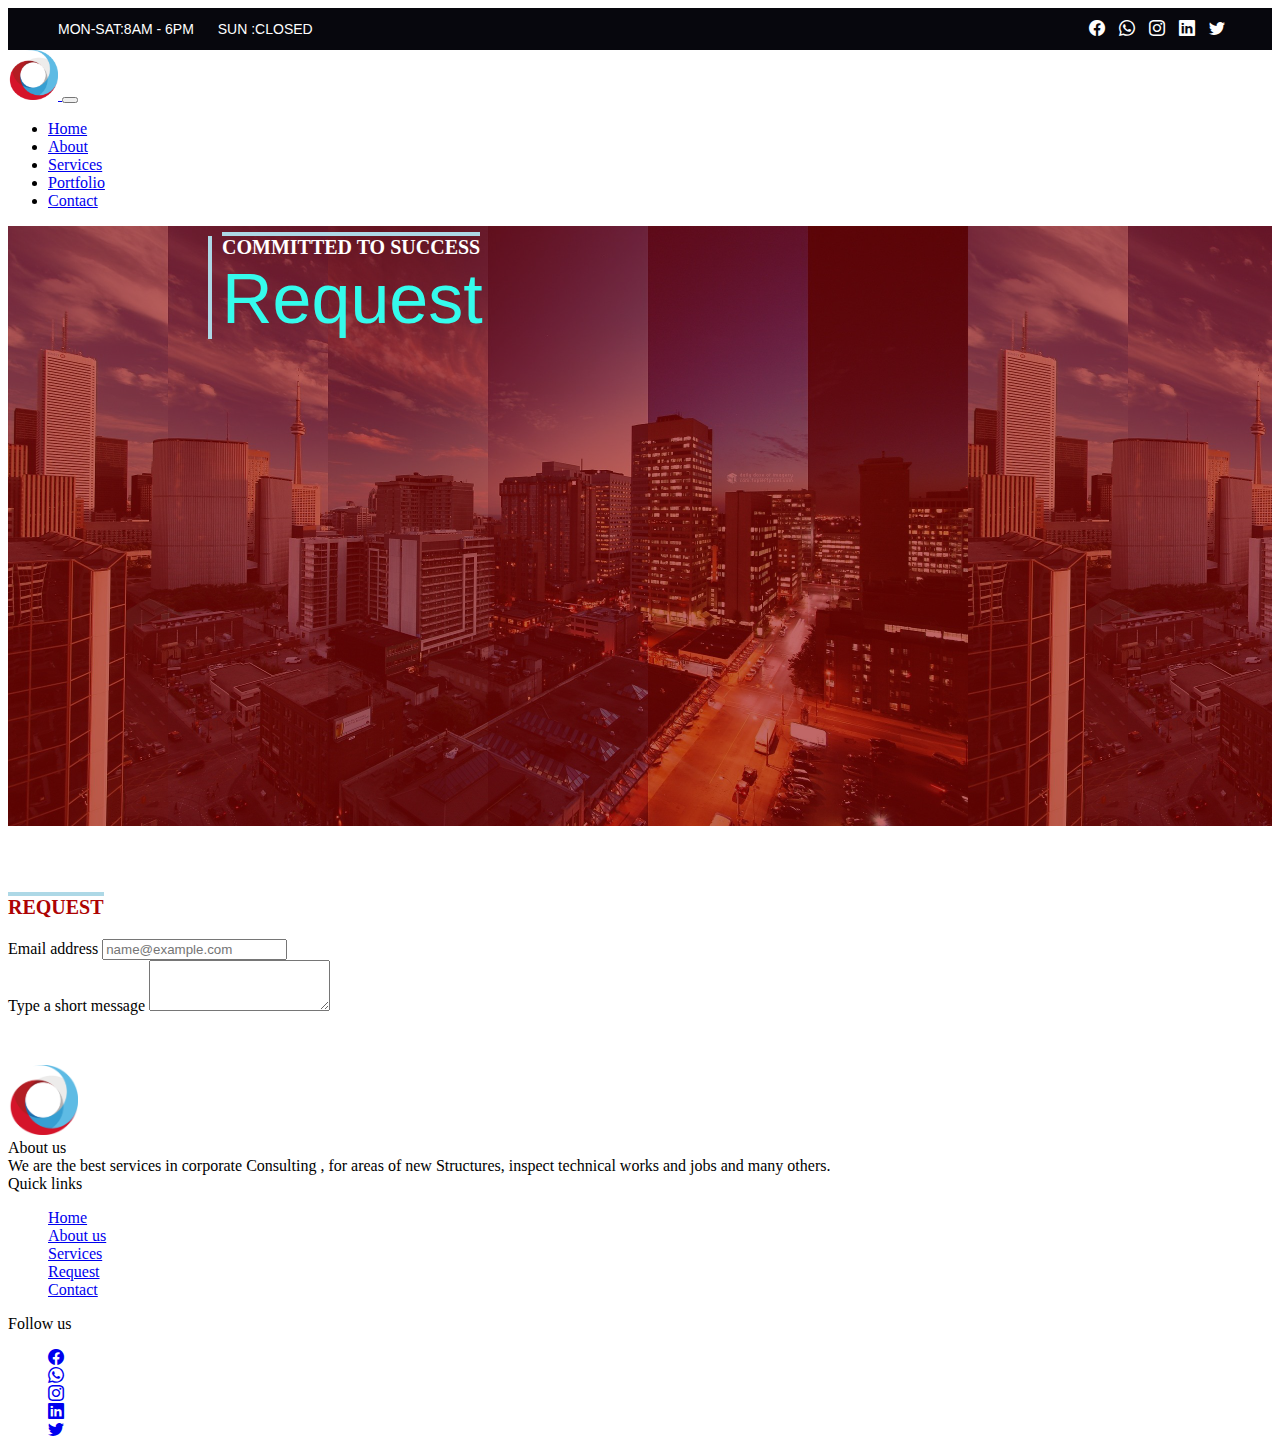
<file: request.html>
<!doctype html>
<html lang="en">
  <head>
    <meta charset="utf-8">
    <meta name="viewport" content="width=device-width, initial-scale=1">
    <title>agape consult</title>
    <link href="https://cdn.jsdelivr.net/npm/bootstrap@5.3.2/dist/css/bootstrap.min.css" rel="stylesheet" integrity="sha384-T3c6CoIi6uLrA9TneNEoa7RxnatzjcDSCmG1MXxSR1GAsXEV/Dwwykc2MPK8M2HN" crossorigin="anonymous">
  <link rel="stylesheet" href="CSS\websitestyles.css">
  
  <link rel="stylesheet" href="https://cdn.jsdelivr.net/npm/bootstrap-icons@1.11.1/font/bootstrap-icons.css">
  
  
  
  
  </head>
  <body>
  <section>
 <div class="ubar"> 
 <div class="ubar_1">
 <span style=""   class="span1">mon-sat:8am - 6pm </span>
 <span style="" class="span2" >sun :closed</span>
 </div>
 <div  class="ubar_2" >
 <a class="ubar_2links"
 href="http://www.facebook.com">
 <i class="bi bi-facebook"></i>
 </a>
 <a 
 href="http://www.web.whatsapp.com">
 <i class="bi bi-whatsapp"></i>
 
 </a>
 <a 
 href="http://www.instagram.com">
 <i class="bi bi-instagram"></i>
 </a>
 <a 
 href="http://www.linkedin.com">
 <i class="bi bi-linkedin"></i>
 </a>
 <a 
 href="http://www.twitter.com">
 <i class="bi bi-twitter"></i>
 </a>  
 </div>
</div>
<!--
 <nav  class="head_nav"> 
 <div class="logo">
 <img style="" class="logo_img"
 src="images/logo/logo4.png" width="50">
 </div>
<div class="head_nav_links">
 <a href="index.html">Home</a>
 <a href="about.html">About</a>
 <a href="services.html">Services</a>
 <a href="contact.html">Contact</a>
 </div>

</nav>
-->

<nav class="navbar navbar-expand-lg">
  <div class="container-fluid">
    <a class="navbar-brand"
	href="index.html">
      <img src="logo\logo2.png"
	     alt="Consulting" width="50"
		  class="d-inline-block align-text-top">

    </a>
	
	  <button class="navbar-toggler" type="button" data-bs-toggle="collapse" data-bs-target="#navbarNav" aria-controls="navbarNav" aria-expanded="false" aria-label="Toggle navigation">
      <span class="navbar-toggler-icon"></span>
    </button>
	
	<div class="collapse navbar-collapse" id="navbarNav">
      <ul class="navbar-nav">
        <li class="nav-item">
          <a class="nav-link active" 
		  aria-current="page" href="index.html">Home</a>
        </li>
   
        <li class="nav-item">
          <a class="nav-link" href="about.html">
		  About</a>
        </li>
   <li class="nav-item">
          <a class="nav-link" href="services.html">
		  Services</a>
 </li>
   <li class="nav-item">
          <a class="nav-link" 
		  href="portfolio.html">
		  Portfolio</a>
 </li>
 <li class="nav-item">
          <a class="nav-link" href="contact.html">
		Contact</a>
        </li>

 
      </ul>
    </div>
	
	
	
  </div>
</nav>
  </section>
  
<section class="hero_header"
style="background-image:url('images/back.jpg');
"> 
<div class="cover"> </div>

<div class="hero_textbase_2">
<div class="hero_text1">

<span style="border-top:lightblue 4px solid"> <span>
<span>committed to success</span>

</div>

<div class="hero_text2"
style="text-transform:capitalize">
request
</div>


<div class="hero_text_link"> </div>

</div>


</section>  






<section 
class="container mt-5 mb-5">
 <section class="intro_section">
 <div class="intro_text1"> 
 <span style="border-top:lightblue 4px solid">
 <span>
 <span>Request</span>
  </div> 
  
  
 <div class="container"> 
 <div class="row">
 <div class="col-md-12">
 <div class="mb-3">
  <label for="exampleFormControlInput1" class="form-label">Email address</label>
  <input type="email" class="form-control" id="exampleFormControlInput1" placeholder="name@example.com">
</div>
<div class="mb-3">
  <label for="exampleFormControlTextarea1" 
  class="form-label">Type a short message</label>
  <textarea class="form-control" id="exampleFormControlTextarea1" rows="3"></textarea>
</div>
 
 
 
  </div>
</section>
</section>



  <!-- FOOTER-->  
<div class="container-fluid text-center bg-black text-white">	
<div class="row  justify-content-center">
<div class="mx-2 col-md-3 p-3  mb-3">	

<div class="text-center p-3">
  <a href="index.html"><img src="logo\logo2.png"
	    alt="Consulting" width="70" 
	  class="d-inline-block align-text-top">
</a></div>
<div class="fs-4 text-center">About us</div>

<div class="p-2">

 We are the best services in
 corporate Consulting , 
 for areas of  new Structures, 
 inspect technical works and jobs and 
 many others.


</div>	
</div>	
	
<div class="mx-2 col-md-3 p-3  mb-3">	
<div class="fs-4 text-center">Quick links </div>	

<ul style="list-style-type:none">
<li><a href="index.html"
class="btn btn-outline-secondary m-2 px-4" >
Home</a></li>
<li><a href="about.html"
 class="btn btn-outline-secondary m-2 px-4">
About us</a></li>
<li><a 
href="services.html"
class="btn btn-outline-secondary m-2 px-4">
Services</a></li>
<li>
<a href="request.html"
class="btn btn-outline-secondary m-2 px-4"
>Request</a></li>
<li><a href="contact.html"
class="btn btn-outline-secondary m-2 px-4"
>Contact</a></li>

</ul>	
</div>	


<div class="mx-2 col-md-3 p-3  mb-3">	
	<div class="fs-4 text-center">Follow us
	</div>

<ul style="list-style-type:none">
<li>
<a 
class="btn btn-outline-secondary m-2 px-4"
 href="http://www.facebook.com">
 <i class="bi bi-facebook"></i>
 </a>
 
 </li>
 
 <li>
 <a class="btn btn-outline-secondary m-2 px-4"
 href="http://www.web.whatsapp.com">
 <i class="bi bi-whatsapp"></i>
 </a></li>
 
 
  <li><a class="btn btn-outline-secondary m-2 px-4"
 href="http://www.instagram.com">
 <i class="bi bi-instagram"></i>
 </a></li>
 
 
  <li><a  class="btn btn-outline-secondary m-2 px-4"
 href="http://www.linkedin.com">
 <i class="bi bi-linkedin"></i>
 </a></li>
 
  <li><a class="btn btn-outline-secondary m-2 px-4"
 href="http://www.twitter.com">
 <i class="bi bi-twitter"></i>
 </a></li>
 
 
 
</ul>

</div>	



</div>	
</div>	
	
	
	
	
	
	
	
<script src="JavaScript\external.js"</script>
	<script src="https://cdn.jsdelivr.net/npm/bootstrap@5.3.2/dist/js/bootstrap.bundle.min.js" integrity="sha384-C6RzsynM9kWDrMNeT87bh95OGNyZPhcTNXj1NW7RuBCsyN/o0jlpcV8Qyq46cDfL" crossorigin="anonymous"></script>
  </body>
</html>
</file>
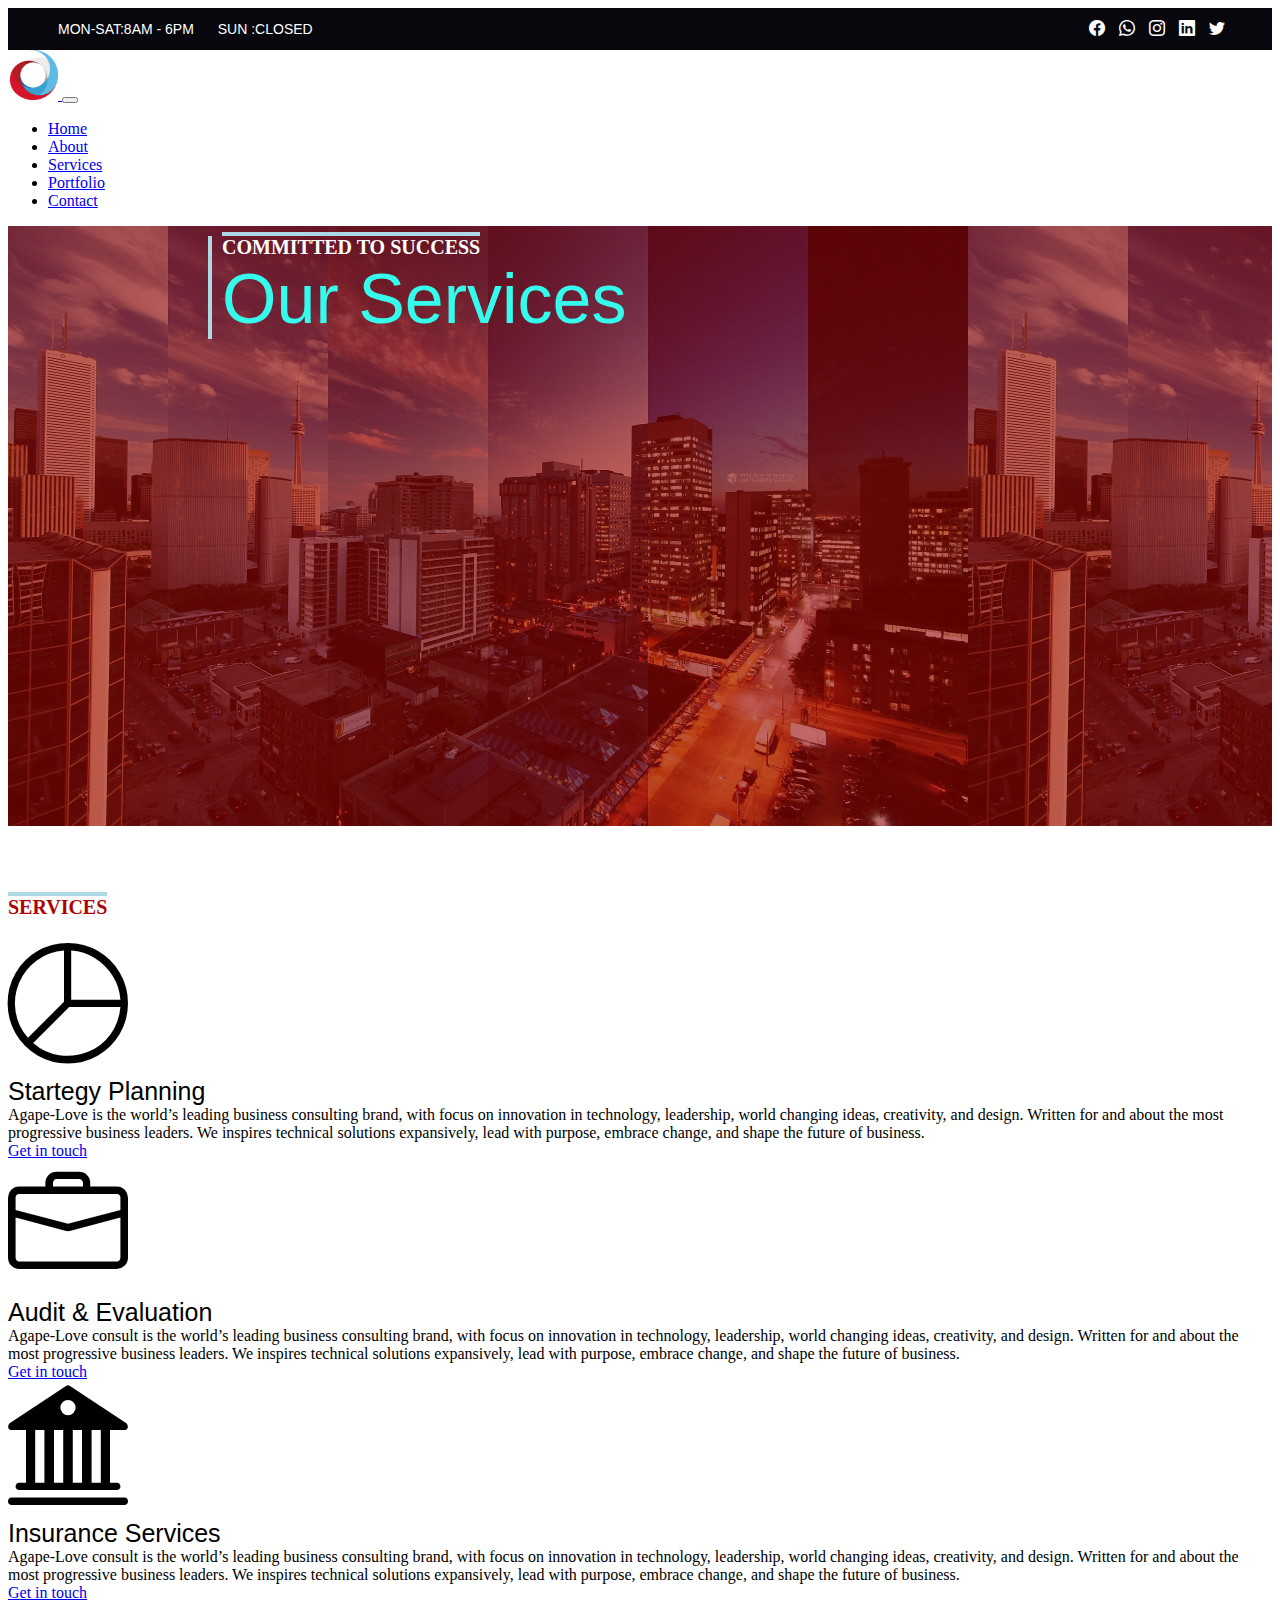
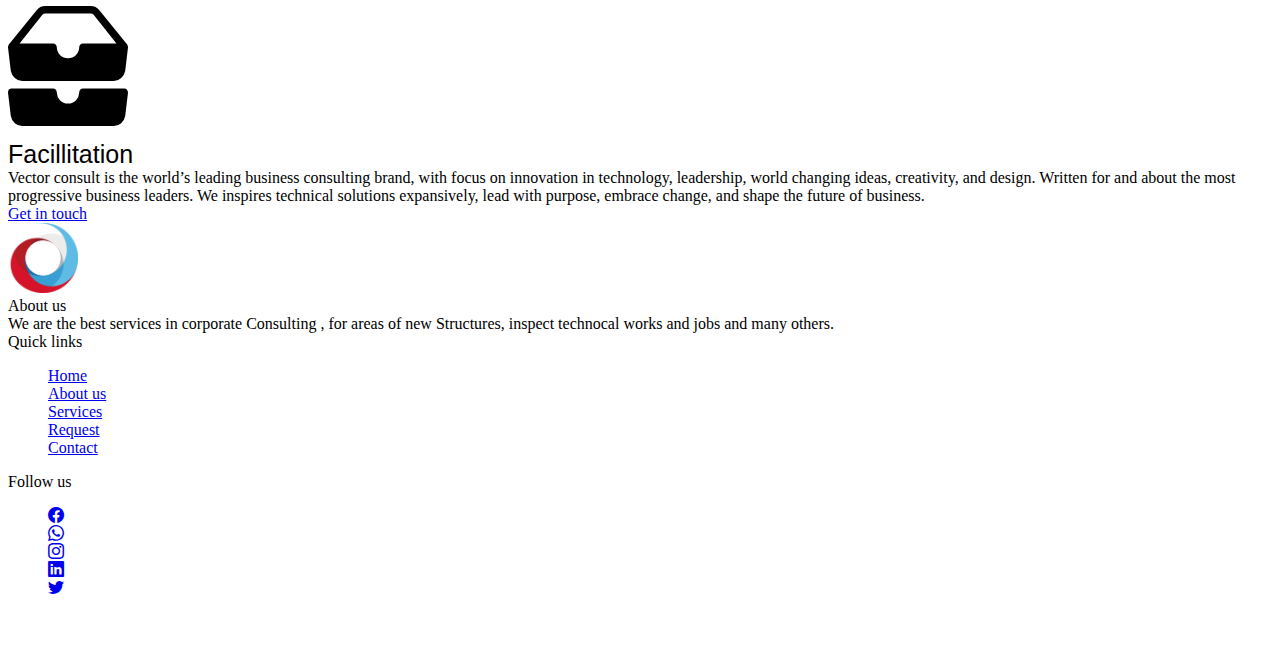
<file: services.html>
<!doctype html>
<html lang="en">
  <head>
    <meta charset="utf-8">
    <meta name="viewport" content="width=device-width, initial-scale=1">
    <title>agape consult</title>
    <link href="https://cdn.jsdelivr.net/npm/bootstrap@5.3.2/dist/css/bootstrap.min.css" rel="stylesheet" integrity="sha384-T3c6CoIi6uLrA9TneNEoa7RxnatzjcDSCmG1MXxSR1GAsXEV/Dwwykc2MPK8M2HN" crossorigin="anonymous">
  
  <link rel="stylesheet" href="https://cdn.jsdelivr.net/npm/bootstrap-icons@1.11.1/font/bootstrap-icons.css">
  <link rel="stylesheet" href="CSS\websitestyles.css">
  
  
  
  
  </head>
  <body>
  <section>
 <div class="ubar"> 
 <div class="ubar_1">
 <span style=""   class="span1">mon-sat:8am - 6pm </span>
 <span style="" class="span2" >sun :closed</span>
 </div>
 <div  class="ubar_2" >
 <a class="ubar_2links"
 href="http://www.facebook.com">
 <i class="bi bi-facebook"></i>
 </a>
 <a 
 href="http://www.web.whatsapp.com">
 <i class="bi bi-whatsapp"></i>
 
 </a>
 <a 
 href="http://www.instagram.com">
 <i class="bi bi-instagram"></i>
 </a>
 <a 
 href="http://www.linkedin.com">
 <i class="bi bi-linkedin"></i>
 </a>
 <a 
 href="http://www.twitter.com">
 <i class="bi bi-twitter"></i>
 </a>  
 </div>
</div>
<!--
 <nav  class="head_nav"> 
 <div class="logo">
 <img style="" class="logo_img"
 src="images/logo/logo4.png" width="50">
 </div>
<div class="head_nav_links">
 <a href="index.html">Home</a>
 <a href="about.html">About</a>
 <a href="services.html">Services</a>
 <a href="contact.html">Contact</a>
 </div>

</nav>
-->

<nav class="navbar navbar-expand-lg">
  <div class="container-fluid">
    <a class="navbar-brand"
	href="index.html">
      <img src="logo\logo2.png"
	  alt="Consulting" width="50"
		  class="d-inline-block align-text-top">

    </a>
	
	  <button class="navbar-toggler" type="button" data-bs-toggle="collapse" data-bs-target="#navbarNav" aria-controls="navbarNav" aria-expanded="false" aria-label="Toggle navigation">
      <span class="navbar-toggler-icon"></span>
    </button>
	
	<div class="collapse navbar-collapse" id="navbarNav">
      <ul class="navbar-nav">
        <li class="nav-item">
          <a class="nav-link active" 
		  aria-current="page" href="index.html">Home</a>
        </li>
   
        <li class="nav-item">
          <a class="nav-link" href="about.html">
		  About</a>
        </li>
   <li class="nav-item">
          <a class="nav-link" href="services.html">
		  Services</a>
 </li>
   <li class="nav-item">
          <a class="nav-link" 
		  href="portfolio.html">
		  Portfolio</a>
 </li>
 <li class="nav-item">
          <a class="nav-link" href="contact.html">
		Contact</a>
        </li>

 
      </ul>
    </div>
	
	
	
  </div>
</nav>
  </section>
  
<section class="hero_header"
style="background-image:url('images/back.jpg');
"> 
<div class="cover"> </div>

<div class="hero_textbase_2">
<div class="hero_text1">

<span style="border-top:lightblue 4px solid"> <span>
<span>committed to success</span>

</div>

<div class="hero_text2"
style="text-transform:capitalize">
Our Services
</div>


<div class="hero_text_link"> </div>

</div>


</section>  


<!--WHAT WE DO START -->	
	

<section class="intro_section">
 <div class="intro_text1"> 
 <span style="border-top:lightblue 4px solid">
 <span>
 <span>Services</span>
  </div>


<div class="container text-center">

<div class="row mt-3 mb-3 justify-content-center">
<div class="col-md-3 text-center p-2">
<i class="bi bi-pie-chart m-3"
style="font-size:120px;"
></i>
<div class="content_title">
Startegy Planning
</div>
</div>


<div class="col-md-6">
<div class="m-2 px-3 fs-5">
Agape-Love is the world’s leading business 
 consulting brand, with 
 focus on innovation in technology,
 leadership, world changing ideas, 
 creativity, and design. Written for 
 and about the most progressive business
 leaders.
We  inspires technical solutions
 expansively, lead with purpose,
 embrace change, and shape the future 
 of business. 


</div>
<a href="contact.html"
class="btn btn-secondary px-3"
>Get in touch
</a>
</div>
</div>









<div class="row mt-3 mb-3 justify-content-center">
<div class="col-md-3 text-center p-2">
<i class="bi bi-briefcase m-3"
style="font-size:120px;"
></i>
<div class="content_title">
Audit & Evaluation
</div>
</div>


<div class="col-md-6">
<div class="m-2 px-3 fs-5">
Agape-Love consult is the world’s leading business 
 consulting brand, with 
 focus on innovation in technology,
 leadership, world changing ideas, 
 creativity, and design. Written for 
 and about the most progressive business
 leaders.
We  inspires technical solutions
 expansively, lead with purpose,
 embrace change, and shape the future 
 of business. 


</div>
<a href="contact.html"
class="btn btn-secondary px-3"
>Get in touch
</a>
</div>
</div>


<div class="row mt-3 mb-3 justify-content-center">
<div class="col-md-3 text-center p-2">
<i class="bi bi-bank2 m-3"
style="font-size:120px;"
></i>
<div class="content_title">
Insurance Services
</div>
</div>


<div class="col-md-6">
<div class="m-2 px-3 fs-5">
Agape-Love consult is the world’s leading business 
 consulting brand, with 
 focus on innovation in technology,
 leadership, world changing ideas, 
 creativity, and design. Written for 
 and about the most progressive business
 leaders.
We  inspires technical solutions
 expansively, lead with purpose,
 embrace change, and shape the future 
 of business. 


</div>
<a href="contact.html"
class="btn btn-secondary px-3"
>Get in touch
</a>
</div>
</div>










<div class="row mt-3 mb-3  justify-content-center">
<div class="col-md-3 text-center p-2">
<i class="bi bi-inboxes-fill m-3"
style="font-size:120px;"
></i>
<div class="content_title">
Facillitation
</div>
</div>


<div class="col-md-6">
<div class="m-2 px-3 fs-5">
Vector consult is the world’s leading business 
 consulting brand, with 
 focus on innovation in technology,
 leadership, world changing ideas, 
 creativity, and design. Written for 
 and about the most progressive business
 leaders.
We  inspires technical solutions
 expansively, lead with purpose,
 embrace change, and shape the future 
 of business. 


</div>
<a href="contact.html"
class="btn btn-secondary px-3"
>Get in touch
</a>
</div>
</div>


</div>
<!-- WHAT WE DO END -->
	
 <!--FOOTER -->	

    
<div class="container-fluid text-center bg-black text-white">	
<div class="row  justify-content-center">
<div class="mx-2 col-md-3 p-3  mb-3">	

<div class="text-center p-3">
  <a href="index.html"><img src="logo\logo2.png"
	  alt="Consulting" width="70">
</a></div>
<div class="fs-4 text-center">About us</div>

<div class="p-2">

 We are the best services in
 corporate Consulting , 
 for areas of  new Structures, 
 inspect technocal works and jobs and 
 many others.


</div>	
</div>	
	
<div class="mx-2 col-md-3 p-3  mb-3">	
<div class="fs-4 text-center">Quick links </div>	

<ul style="list-style-type:none">
<li><a href="index.html"
class="btn btn-outline-secondary m-2 px-4" >
Home</a></li>
<li><a href="about.html"
 class="btn btn-outline-secondary m-2 px-4">
About us</a></li>
<li><a 
href="services.html"
class="btn btn-outline-secondary m-2 px-4">
Services</a></li>
<li>
<a href="request.html"
class="btn btn-outline-secondary m-2 px-4"
>Request</a></li>
<li><a href="contact.html"
class="btn btn-outline-secondary m-2 px-4"
>Contact</a></li>

</ul>	
</div>	


<div class="mx-2 col-md-3 p-3  mb-3">	
	<div class="fs-4 text-center">Follow us
	</div>

<ul style="list-style-type:none">
<li>
<a 
class="btn btn-outline-secondary m-2 px-4"
 href="http://www.facebook.com">
 <i class="bi bi-facebook"></i>
 </a>
 
 </li>
 
 <li>
 <a class="btn btn-outline-secondary m-2 px-4"
 href="http://www.web.whatsapp.com">
 <i class="bi bi-whatsapp"></i>
 </a></li>
 
 
  <li><a class="btn btn-outline-secondary m-2 px-4"
 href="http://www.instagram.com">
 <i class="bi bi-instagram"></i>
 </a></li>
 
 
  <li><a  class="btn btn-outline-secondary m-2 px-4"
 href="http://www.linkedin.com">
 <i class="bi bi-linkedin"></i>
 </a></li>
 
  <li><a class="btn btn-outline-secondary m-2 px-4"
 href="http://www.twitter.com">
 <i class="bi bi-twitter"></i>
 </a></li>
 
 
 
</ul>

</div>	



</div>	
</div>	
	
	
	
	
	
	
	
	
	
	<script src="https://cdn.jsdelivr.net/npm/bootstrap@5.3.2/dist/js/bootstrap.bundle.min.js" integrity="sha384-C6RzsynM9kWDrMNeT87bh95OGNyZPhcTNXj1NW7RuBCsyN/o0jlpcV8Qyq46cDfL" crossorigin="anonymous"></script>
  </body>
</html>
</file>
